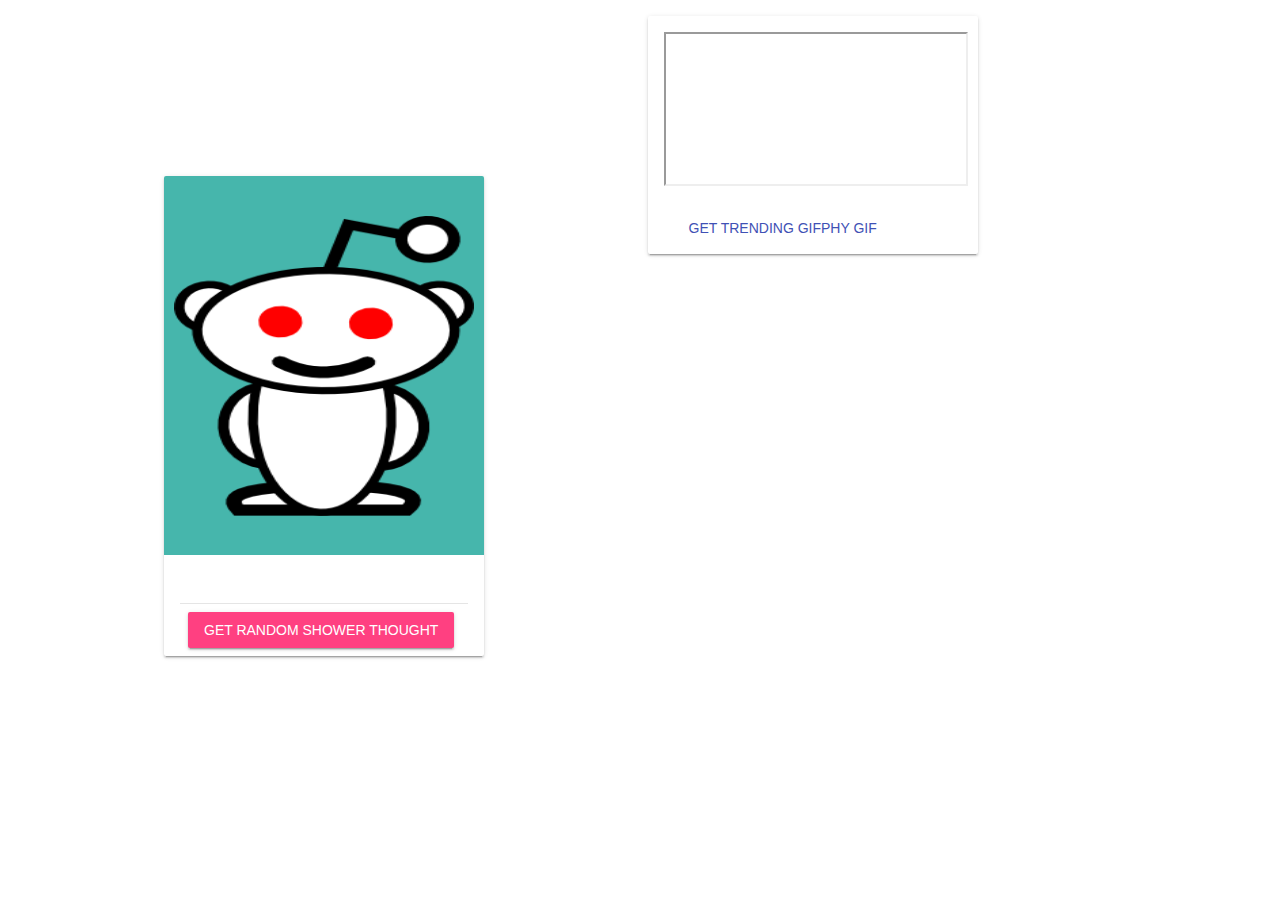
<file: showerThoughts/index.html>
<!DOCTYPE html>
<html lang="en">
<head>
    <meta charset="UTF-8">
    <link rel="stylesheet" href="mdl/material.min.css">
    <link rel="stylesheet" href="style.css">
    <title>Shower Thoughts</title>
</head>
<body>

<div class="mdl-grid">
    <div class="mdl-cell mdl-cell--6-col">

        <div class="demo-card-square mdl-card mdl-shadow--2dp">
            <div class="mdl-card__title mdl-card--expand">
            </div>
            <p id="showerThought" class="mdl-card__supporting-text"></p>
            <div class="mdl-card__actions mdl-card--border center">
                <button id="ajaxButton"
                        class="mdl-button mdl-js-button mdl-button--raised mdl-js-ripple-effect mdl-button--accent">
                    Get Random Shower Thought
                </button>
            </div>
        </div>
    </div>
    <div class="mdl-cell mdl-cell--6-col">
        <div class="demo-card-wide mdl-card mdl-shadow--2dp">
            <div class="mdl-card__supporting-text randomGifphyGif">
                <iframe src="" id="giphyImage" alt="giphy image"></iframe>
            </div>
            <div class="mdl-card__actions">
                <a id="giphyButton" class="mdl-button mdl-button--colored mdl-js-button mdl-js-ripple-effect">
                    Get Trending Gifphy Gif
                </a>
            </div>
        </div>
    </div>
</div>

<script type="text/javascript">

    var httpRequest;

    document.getElementById("ajaxButton").onclick = function () {

        makeRequest('https://www.reddit.com/r/Showerthoughts/hot.json');

    };

    function makeRequest(url) {
        httpRequest = new XMLHttpRequest();

        if (!httpRequest) {
            alert('Giving up :( Cannot create an XMLHTTP instance');
            return false;
        }
        httpRequest.onreadystatechange = alertContents;
        httpRequest.open('GET', url);
        httpRequest.send();
    }

    function alertContents() {
        try {
            if (httpRequest.readyState === XMLHttpRequest.DONE) {
                if (httpRequest.status === 200) {
                    var responseBody = httpRequest.response;
                    var obj = JSON.parse(responseBody);

                    function getRandomInt(min, max) {
                        min = Math.ceil(min);
                        max = Math.floor(max);
                        return Math.floor(Math.random() * (max - min)) + min;
                    };

                    var random = getRandomInt(3, 20);
                    console.log(random);

                    document.getElementById('showerThought').innerHTML = obj.data.children[random].data.title;
                } else {
                    alert('There was a problem with the request.');
                }
            }
        }
        catch (e) {
            alert('Caught Exception: ' + e.description);
        }
    }

    const gifsArr = [];

    document.addEventListener('DOMContentLoaded', function () {

        request = new XMLHttpRequest;
        request.open('GET', 'http://api.giphy.com/v1/gifs/trending?api_key=dc6zaTOxFJmzC');

        request.onload = function () {
            if (request.status >= 200 && request.status < 400) {
                giphyGifs = JSON.parse(request.responseText).data;
                giphyGifs.forEach(function (element) {
                    gifsArr.push(element.embed_url);
                });
                console.log(gifsArr);
                var randInt = function getRandomInt(min, max) {
                    min = Math.ceil(min);
                    max = Math.floor(max);
                    return Math.floor(Math.random() * (max - min)) + min;
                };

                document.getElementById("giphyButton").onclick = function () {
                    document.getElementById("giphyImage").src = gifsArr[randInt(1, 25)];
                };


            } else {
                console.log('reached giphy, but API returned an error');
            }
        };

        request.onerror = function () {
            console.log('connection error');
        };
        request.send();
    });

</script>

<script src="mdl/material.min.js"></script>
<link rel="stylesheet" href="https://fonts.googleapis.com/icon?family=Material+Icons">
</body>
</html>
</file>
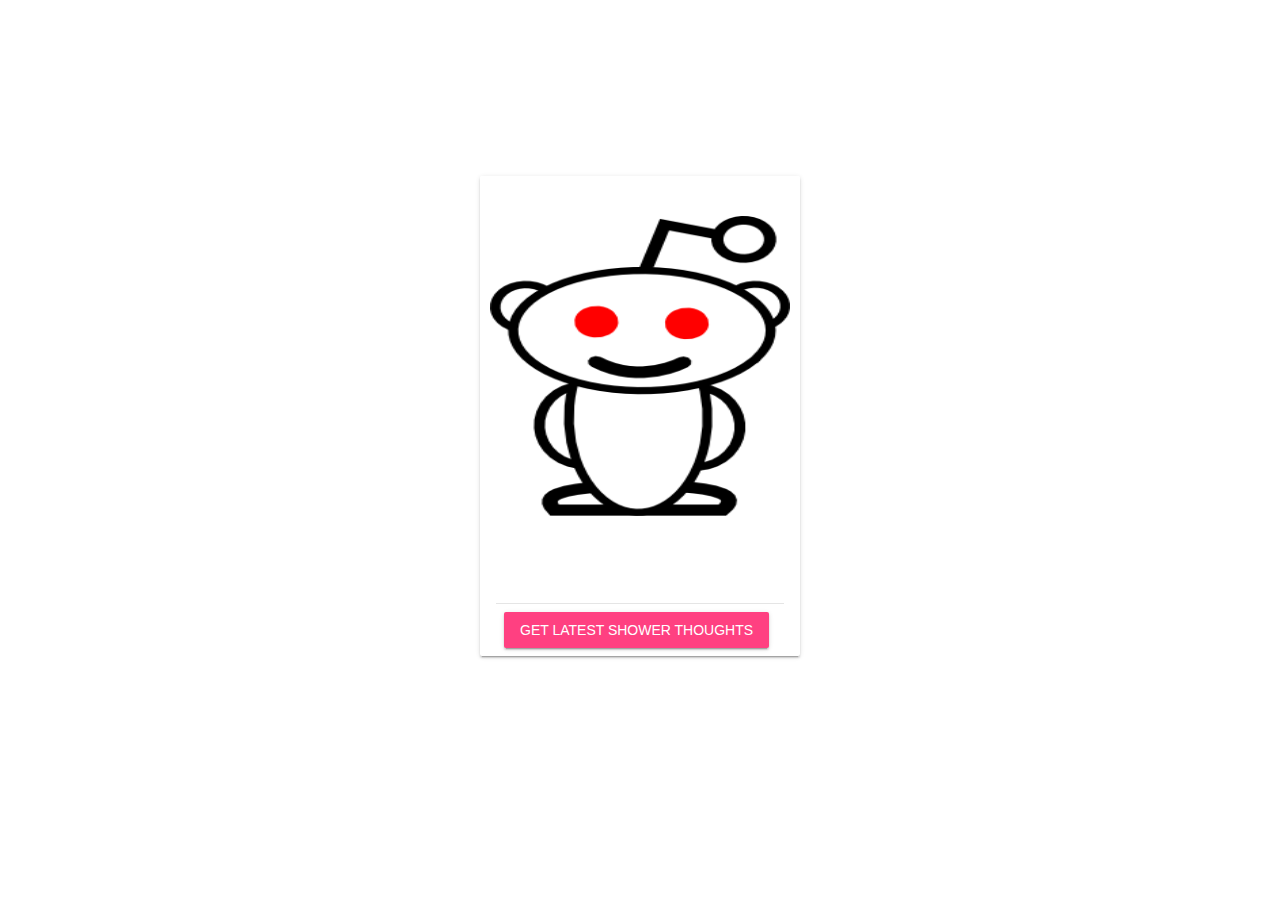
<file: showerThoughts/index1.html>
<!DOCTYPE html>
<html lang="en">
<head>
    <meta charset="UTF-8">
    <link rel="stylesheet" href="mdl/material.min.css">
    <link rel="stylesheet" href="style.css">
    <title>Shower Thoughts</title>
</head>
<body>

<style>
    .demo-card-square.mdl-card {
        width: 320px;
        height: 480px;
        margin: 10em auto;
    }
    .demo-card-square > .mdl-card__title {
        color: #fff;
        background:
                url('reddit_alien.png') center no-repeat #fff;
        background-size: 300px 300px;
        text-align: center;
    }
    .mdl-card__actions {
        width: 90%;
        margin: auto;
    }
</style>


<div class="mdl-grid">
    <div class="mdl-cell mdl-cell--12-col">

        <div class="demo-card-square mdl-card mdl-shadow--2dp">
            <div class="mdl-card__title mdl-card--expand">
            </div>
            <p id="showerThought" class="mdl-card__supporting-text"></p>
            <div class="mdl-card__actions mdl-card--border center">
                <button  id="ajaxButton" class="mdl-button mdl-js-button mdl-button--raised mdl-js-ripple-effect mdl-button--accent">
                    Get Latest Shower Thoughts
                </button>
            </div>
        </div>
    </div>
</div>

<script type="text/javascript">


    (function() {
        var httpRequest;

        document.getElementById("ajaxButton").onclick = function() {

            makeRequest('https://www.reddit.com/r/intrusivethoughts/hot.json');

        };

        function makeRequest(url) {
            httpRequest = new XMLHttpRequest();

            if (!httpRequest) {
                alert('Giving up :( Cannot create an XMLHTTP instance');
                return false;
            }
            httpRequest.onreadystatechange = alertContents;
            httpRequest.open('GET', url);
            httpRequest.send();
        }

        function alertContents() {
            try {
                if (httpRequest.readyState === XMLHttpRequest.DONE) {
                    if (httpRequest.status === 200) {
                        var responseBody = httpRequest.response;
                        var obj = JSON.parse(responseBody);

                        function getRandomInt(min, max) {
                            min = Math.ceil(min);
                            max = Math.floor(max);
                            return Math.floor(Math.random() * (max - min)) + min;
                        };

                        var random = getRandomInt(3, 20);
                        console.log(random);

                        document.getElementById('showerThought').innerHTML = obj.data.children[random].data.title;
                    } else {
                        alert('There was a problem with the request.');
                    }
                }
            }
            catch( e ) {
                alert('Caught Exception: ' + e.description);
            }
        }



    })();
</script>

<script src="mdl/material.min.js"></script>
<link rel="stylesheet" href="https://fonts.googleapis.com/icon?family=Material+Icons">
</body>
</html>
</file>
<file: showerThoughts/style.css>
.demo-card-square.mdl-card {
  width: 320px;
  height: 480px;
  margin: 10em auto;
}
.demo-card-square > .mdl-card__title {
  color: #fff;
  background:
          url('reddit_alien.png') center no-repeat #46B6AC;
  background-size: 300px 300px;
}

.mdl-card__actions {
  width: 90%;
  margin: auto;
}
</file>
<file: showerThoughts/mdl/material.min.css>
/**
 * material-design-lite - Material Design Components in CSS, JS and HTML
 * @version v1.3.0
 * @license Apache-2.0
 * @copyright 2015 Google, Inc.
 * @link https://github.com/google/material-design-lite
 */
@charset "UTF-8";html{color:rgba(0,0,0,.87)}::-moz-selection{background:#b3d4fc;text-shadow:none}::selection{background:#b3d4fc;text-shadow:none}hr{display:block;height:1px;border:0;border-top:1px solid #ccc;margin:1em 0;padding:0}audio,canvas,iframe,img,svg,video{vertical-align:middle}fieldset{border:0;margin:0;padding:0}textarea{resize:vertical}.browserupgrade{margin:.2em 0;background:#ccc;color:#000;padding:.2em 0}.hidden{display:none!important}.visuallyhidden{border:0;clip:rect(0 0 0 0);height:1px;margin:-1px;overflow:hidden;padding:0;position:absolute;width:1px}.visuallyhidden.focusable:active,.visuallyhidden.focusable:focus{clip:auto;height:auto;margin:0;overflow:visible;position:static;width:auto}.invisible{visibility:hidden}.clearfix:before,.clearfix:after{content:" ";display:table}.clearfix:after{clear:both}@media print{*,*:before,*:after,*:first-letter{background:transparent!important;color:#000!important;box-shadow:none!important}a,a:visited{text-decoration:underline}a[href]:after{content:" (" attr(href)")"}abbr[title]:after{content:" (" attr(title)")"}a[href^="#"]:after,a[href^="javascript:"]:after{content:""}pre,blockquote{border:1px solid #999;page-break-inside:avoid}thead{display:table-header-group}tr,img{page-break-inside:avoid}img{max-width:100%!important}p,h2,h3{orphans:3;widows:3}h2,h3{page-break-after:avoid}}a,.mdl-accordion,.mdl-button,.mdl-card,.mdl-checkbox,.mdl-dropdown-menu,.mdl-icon-toggle,.mdl-item,.mdl-radio,.mdl-slider,.mdl-switch,.mdl-tabs__tab{-webkit-tap-highlight-color:transparent;-webkit-tap-highlight-color:rgba(255,255,255,0)}html{width:100%;height:100%;-ms-touch-action:manipulation;touch-action:manipulation}body{width:100%;min-height:100%;margin:0}main{display:block}*[hidden]{display:none!important}html,body{font-family:"Helvetica","Arial",sans-serif;font-size:14px;font-weight:400;line-height:20px}h1,h2,h3,h4,h5,h6,p{padding:0}h1 small,h2 small,h3 small,h4 small,h5 small,h6 small{font-family:"Roboto","Helvetica","Arial",sans-serif;font-weight:400;line-height:1.35;letter-spacing:-.02em;opacity:.54;font-size:.6em}h1{font-size:56px;line-height:1.35;letter-spacing:-.02em;margin:24px 0}h1,h2{font-family:"Roboto","Helvetica","Arial",sans-serif;font-weight:400}h2{font-size:45px;line-height:48px}h2,h3{margin:24px 0}h3{font-size:34px;line-height:40px}h3,h4{font-family:"Roboto","Helvetica","Arial",sans-serif;font-weight:400}h4{font-size:24px;line-height:32px;-moz-osx-font-smoothing:grayscale;margin:24px 0 16px}h5{font-size:20px;font-weight:500;line-height:1;letter-spacing:.02em}h5,h6{font-family:"Roboto","Helvetica","Arial",sans-serif;margin:24px 0 16px}h6{font-size:16px;letter-spacing:.04em}h6,p{font-weight:400;line-height:24px}p{font-size:14px;letter-spacing:0;margin:0 0 16px}a{color:#ff4081;font-weight:500}blockquote{font-family:"Roboto","Helvetica","Arial",sans-serif;position:relative;font-size:24px;font-weight:300;font-style:italic;line-height:1.35;letter-spacing:.08em}blockquote:before{position:absolute;left:-.5em;content:'“'}blockquote:after{content:'”';margin-left:-.05em}mark{background-color:#f4ff81}dt{font-weight:700}address{font-size:12px;line-height:1;font-style:normal}address,ul,ol{font-weight:400;letter-spacing:0}ul,ol{font-size:14px;line-height:24px}.mdl-typography--display-4,.mdl-typography--display-4-color-contrast{font-family:"Roboto","Helvetica","Arial",sans-serif;font-size:112px;font-weight:300;line-height:1;letter-spacing:-.04em}.mdl-typography--display-4-color-contrast{opacity:.54}.mdl-typography--display-3,.mdl-typography--display-3-color-contrast{font-family:"Roboto","Helvetica","Arial",sans-serif;font-size:56px;font-weight:400;line-height:1.35;letter-spacing:-.02em}.mdl-typography--display-3-color-contrast{opacity:.54}.mdl-typography--display-2,.mdl-typography--display-2-color-contrast{font-family:"Roboto","Helvetica","Arial",sans-serif;font-size:45px;font-weight:400;line-height:48px}.mdl-typography--display-2-color-contrast{opacity:.54}.mdl-typography--display-1,.mdl-typography--display-1-color-contrast{font-family:"Roboto","Helvetica","Arial",sans-serif;font-size:34px;font-weight:400;line-height:40px}.mdl-typography--display-1-color-contrast{opacity:.54}.mdl-typography--headline,.mdl-typography--headline-color-contrast{font-family:"Roboto","Helvetica","Arial",sans-serif;font-size:24px;font-weight:400;line-height:32px;-moz-osx-font-smoothing:grayscale}.mdl-typography--headline-color-contrast{opacity:.87}.mdl-typography--title,.mdl-typography--title-color-contrast{font-family:"Roboto","Helvetica","Arial",sans-serif;font-size:20px;font-weight:500;line-height:1;letter-spacing:.02em}.mdl-typography--title-color-contrast{opacity:.87}.mdl-typography--subhead,.mdl-typography--subhead-color-contrast{font-family:"Roboto","Helvetica","Arial",sans-serif;font-size:16px;font-weight:400;line-height:24px;letter-spacing:.04em}.mdl-typography--subhead-color-contrast{opacity:.87}.mdl-typography--body-2,.mdl-typography--body-2-color-contrast{font-size:14px;font-weight:700;line-height:24px;letter-spacing:0}.mdl-typography--body-2-color-contrast{opacity:.87}.mdl-typography--body-1,.mdl-typography--body-1-color-contrast{font-size:14px;font-weight:400;line-height:24px;letter-spacing:0}.mdl-typography--body-1-color-contrast{opacity:.87}.mdl-typography--body-2-force-preferred-font,.mdl-typography--body-2-force-preferred-font-color-contrast{font-family:"Roboto","Helvetica","Arial",sans-serif;font-size:14px;font-weight:500;line-height:24px;letter-spacing:0}.mdl-typography--body-2-force-preferred-font-color-contrast{opacity:.87}.mdl-typography--body-1-force-preferred-font,.mdl-typography--body-1-force-preferred-font-color-contrast{font-family:"Roboto","Helvetica","Arial",sans-serif;font-size:14px;font-weight:400;line-height:24px;letter-spacing:0}.mdl-typography--body-1-force-preferred-font-color-contrast{opacity:.87}.mdl-typography--caption,.mdl-typography--caption-force-preferred-font{font-size:12px;font-weight:400;line-height:1;letter-spacing:0}.mdl-typography--caption-force-preferred-font{font-family:"Roboto","Helvetica","Arial",sans-serif}.mdl-typography--caption-color-contrast,.mdl-typography--caption-force-preferred-font-color-contrast{font-size:12px;font-weight:400;line-height:1;letter-spacing:0;opacity:.54}.mdl-typography--caption-force-preferred-font-color-contrast,.mdl-typography--menu{font-family:"Roboto","Helvetica","Arial",sans-serif}.mdl-typography--menu{font-size:14px;font-weight:500;line-height:1;letter-spacing:0}.mdl-typography--menu-color-contrast{opacity:.87}.mdl-typography--menu-color-contrast,.mdl-typography--button,.mdl-typography--button-color-contrast{font-family:"Roboto","Helvetica","Arial",sans-serif;font-size:14px;font-weight:500;line-height:1;letter-spacing:0}.mdl-typography--button,.mdl-typography--button-color-contrast{text-transform:uppercase}.mdl-typography--button-color-contrast{opacity:.87}.mdl-typography--text-left{text-align:left}.mdl-typography--text-right{text-align:right}.mdl-typography--text-center{text-align:center}.mdl-typography--text-justify{text-align:justify}.mdl-typography--text-nowrap{white-space:nowrap}.mdl-typography--text-lowercase{text-transform:lowercase}.mdl-typography--text-uppercase{text-transform:uppercase}.mdl-typography--text-capitalize{text-transform:capitalize}.mdl-typography--font-thin{font-weight:200!important}.mdl-typography--font-light{font-weight:300!important}.mdl-typography--font-regular{font-weight:400!important}.mdl-typography--font-medium{font-weight:500!important}.mdl-typography--font-bold{font-weight:700!important}.mdl-typography--font-black{font-weight:900!important}.material-icons{font-family:'Material Icons';font-weight:400;font-style:normal;font-size:24px;line-height:1;letter-spacing:normal;text-transform:none;display:inline-block;word-wrap:normal;-moz-font-feature-settings:'liga';font-feature-settings:'liga';-webkit-font-feature-settings:'liga';-webkit-font-smoothing:antialiased}.mdl-color-text--red{color:#f44336 !important}.mdl-color--red{background-color:#f44336 !important}.mdl-color-text--red-50{color:#ffebee !important}.mdl-color--red-50{background-color:#ffebee !important}.mdl-color-text--red-100{color:#ffcdd2 !important}.mdl-color--red-100{background-color:#ffcdd2 !important}.mdl-color-text--red-200{color:#ef9a9a !important}.mdl-color--red-200{background-color:#ef9a9a !important}.mdl-color-text--red-300{color:#e57373 !important}.mdl-color--red-300{background-color:#e57373 !important}.mdl-color-text--red-400{color:#ef5350 !important}.mdl-color--red-400{background-color:#ef5350 !important}.mdl-color-text--red-500{color:#f44336 !important}.mdl-color--red-500{background-color:#f44336 !important}.mdl-color-text--red-600{color:#e53935 !important}.mdl-color--red-600{background-color:#e53935 !important}.mdl-color-text--red-700{color:#d32f2f !important}.mdl-color--red-700{background-color:#d32f2f !important}.mdl-color-text--red-800{color:#c62828 !important}.mdl-color--red-800{background-color:#c62828 !important}.mdl-color-text--red-900{color:#b71c1c !important}.mdl-color--red-900{background-color:#b71c1c !important}.mdl-color-text--red-A100{color:#ff8a80 !important}.mdl-color--red-A100{background-color:#ff8a80 !important}.mdl-color-text--red-A200{color:#ff5252 !important}.mdl-color--red-A200{background-color:#ff5252 !important}.mdl-color-text--red-A400{color:#ff1744 !important}.mdl-color--red-A400{background-color:#ff1744 !important}.mdl-color-text--red-A700{color:#d50000 !important}.mdl-color--red-A700{background-color:#d50000 !important}.mdl-color-text--pink{color:#e91e63 !important}.mdl-color--pink{background-color:#e91e63 !important}.mdl-color-text--pink-50{color:#fce4ec !important}.mdl-color--pink-50{background-color:#fce4ec !important}.mdl-color-text--pink-100{color:#f8bbd0 !important}.mdl-color--pink-100{background-color:#f8bbd0 !important}.mdl-color-text--pink-200{color:#f48fb1 !important}.mdl-color--pink-200{background-color:#f48fb1 !important}.mdl-color-text--pink-300{color:#f06292 !important}.mdl-color--pink-300{background-color:#f06292 !important}.mdl-color-text--pink-400{color:#ec407a !important}.mdl-color--pink-400{background-color:#ec407a !important}.mdl-color-text--pink-500{color:#e91e63 !important}.mdl-color--pink-500{background-color:#e91e63 !important}.mdl-color-text--pink-600{color:#d81b60 !important}.mdl-color--pink-600{background-color:#d81b60 !important}.mdl-color-text--pink-700{color:#c2185b !important}.mdl-color--pink-700{background-color:#c2185b !important}.mdl-color-text--pink-800{color:#ad1457 !important}.mdl-color--pink-800{background-color:#ad1457 !important}.mdl-color-text--pink-900{color:#880e4f !important}.mdl-color--pink-900{background-color:#880e4f !important}.mdl-color-text--pink-A100{color:#ff80ab !important}.mdl-color--pink-A100{background-color:#ff80ab !important}.mdl-color-text--pink-A200{color:#ff4081 !important}.mdl-color--pink-A200{background-color:#ff4081 !important}.mdl-color-text--pink-A400{color:#f50057 !important}.mdl-color--pink-A400{background-color:#f50057 !important}.mdl-color-text--pink-A700{color:#c51162 !important}.mdl-color--pink-A700{background-color:#c51162 !important}.mdl-color-text--purple{color:#9c27b0 !important}.mdl-color--purple{background-color:#9c27b0 !important}.mdl-color-text--purple-50{color:#f3e5f5 !important}.mdl-color--purple-50{background-color:#f3e5f5 !important}.mdl-color-text--purple-100{color:#e1bee7 !important}.mdl-color--purple-100{background-color:#e1bee7 !important}.mdl-color-text--purple-200{color:#ce93d8 !important}.mdl-color--purple-200{background-color:#ce93d8 !important}.mdl-color-text--purple-300{color:#ba68c8 !important}.mdl-color--purple-300{background-color:#ba68c8 !important}.mdl-color-text--purple-400{color:#ab47bc !important}.mdl-color--purple-400{background-color:#ab47bc !important}.mdl-color-text--purple-500{color:#9c27b0 !important}.mdl-color--purple-500{background-color:#9c27b0 !important}.mdl-color-text--purple-600{color:#8e24aa !important}.mdl-color--purple-600{background-color:#8e24aa !important}.mdl-color-text--purple-700{color:#7b1fa2 !important}.mdl-color--purple-700{background-color:#7b1fa2 !important}.mdl-color-text--purple-800{color:#6a1b9a !important}.mdl-color--purple-800{background-color:#6a1b9a !important}.mdl-color-text--purple-900{color:#4a148c !important}.mdl-color--purple-900{background-color:#4a148c !important}.mdl-color-text--purple-A100{color:#ea80fc !important}.mdl-color--purple-A100{background-color:#ea80fc !important}.mdl-color-text--purple-A200{color:#e040fb !important}.mdl-color--purple-A200{background-color:#e040fb !important}.mdl-color-text--purple-A400{color:#d500f9 !important}.mdl-color--purple-A400{background-color:#d500f9 !important}.mdl-color-text--purple-A700{color:#a0f !important}.mdl-color--purple-A700{background-color:#a0f !important}.mdl-color-text--deep-purple{color:#673ab7 !important}.mdl-color--deep-purple{background-color:#673ab7 !important}.mdl-color-text--deep-purple-50{color:#ede7f6 !important}.mdl-color--deep-purple-50{background-color:#ede7f6 !important}.mdl-color-text--deep-purple-100{color:#d1c4e9 !important}.mdl-color--deep-purple-100{background-color:#d1c4e9 !important}.mdl-color-text--deep-purple-200{color:#b39ddb !important}.mdl-color--deep-purple-200{background-color:#b39ddb !important}.mdl-color-text--deep-purple-300{color:#9575cd !important}.mdl-color--deep-purple-300{background-color:#9575cd !important}.mdl-color-text--deep-purple-400{color:#7e57c2 !important}.mdl-color--deep-purple-400{background-color:#7e57c2 !important}.mdl-color-text--deep-purple-500{color:#673ab7 !important}.mdl-color--deep-purple-500{background-color:#673ab7 !important}.mdl-color-text--deep-purple-600{color:#5e35b1 !important}.mdl-color--deep-purple-600{background-color:#5e35b1 !important}.mdl-color-text--deep-purple-700{color:#512da8 !important}.mdl-color--deep-purple-700{background-color:#512da8 !important}.mdl-color-text--deep-purple-800{color:#4527a0 !important}.mdl-color--deep-purple-800{background-color:#4527a0 !important}.mdl-color-text--deep-purple-900{color:#311b92 !important}.mdl-color--deep-purple-900{background-color:#311b92 !important}.mdl-color-text--deep-purple-A100{color:#b388ff !important}.mdl-color--deep-purple-A100{background-color:#b388ff !important}.mdl-color-text--deep-purple-A200{color:#7c4dff !important}.mdl-color--deep-purple-A200{background-color:#7c4dff !important}.mdl-color-text--deep-purple-A400{color:#651fff !important}.mdl-color--deep-purple-A400{background-color:#651fff !important}.mdl-color-text--deep-purple-A700{color:#6200ea !important}.mdl-color--deep-purple-A700{background-color:#6200ea !important}.mdl-color-text--indigo{color:#3f51b5 !important}.mdl-color--indigo{background-color:#3f51b5 !important}.mdl-color-text--indigo-50{color:#e8eaf6 !important}.mdl-color--indigo-50{background-color:#e8eaf6 !important}.mdl-color-text--indigo-100{color:#c5cae9 !important}.mdl-color--indigo-100{background-color:#c5cae9 !important}.mdl-color-text--indigo-200{color:#9fa8da !important}.mdl-color--indigo-200{background-color:#9fa8da !important}.mdl-color-text--indigo-300{color:#7986cb !important}.mdl-color--indigo-300{background-color:#7986cb !important}.mdl-color-text--indigo-400{color:#5c6bc0 !important}.mdl-color--indigo-400{background-color:#5c6bc0 !important}.mdl-color-text--indigo-500{color:#3f51b5 !important}.mdl-color--indigo-500{background-color:#3f51b5 !important}.mdl-color-text--indigo-600{color:#3949ab !important}.mdl-color--indigo-600{background-color:#3949ab !important}.mdl-color-text--indigo-700{color:#303f9f !important}.mdl-color--indigo-700{background-color:#303f9f !important}.mdl-color-text--indigo-800{color:#283593 !important}.mdl-color--indigo-800{background-color:#283593 !important}.mdl-color-text--indigo-900{color:#1a237e !important}.mdl-color--indigo-900{background-color:#1a237e !important}.mdl-color-text--indigo-A100{color:#8c9eff !important}.mdl-color--indigo-A100{background-color:#8c9eff !important}.mdl-color-text--indigo-A200{color:#536dfe !important}.mdl-color--indigo-A200{background-color:#536dfe !important}.mdl-color-text--indigo-A400{color:#3d5afe !important}.mdl-color--indigo-A400{background-color:#3d5afe !important}.mdl-color-text--indigo-A700{color:#304ffe !important}.mdl-color--indigo-A700{background-color:#304ffe !important}.mdl-color-text--blue{color:#2196f3 !important}.mdl-color--blue{background-color:#2196f3 !important}.mdl-color-text--blue-50{color:#e3f2fd !important}.mdl-color--blue-50{background-color:#e3f2fd !important}.mdl-color-text--blue-100{color:#bbdefb !important}.mdl-color--blue-100{background-color:#bbdefb !important}.mdl-color-text--blue-200{color:#90caf9 !important}.mdl-color--blue-200{background-color:#90caf9 !important}.mdl-color-text--blue-300{color:#64b5f6 !important}.mdl-color--blue-300{background-color:#64b5f6 !important}.mdl-color-text--blue-400{color:#42a5f5 !important}.mdl-color--blue-400{background-color:#42a5f5 !important}.mdl-color-text--blue-500{color:#2196f3 !important}.mdl-color--blue-500{background-color:#2196f3 !important}.mdl-color-text--blue-600{color:#1e88e5 !important}.mdl-color--blue-600{background-color:#1e88e5 !important}.mdl-color-text--blue-700{color:#1976d2 !important}.mdl-color--blue-700{background-color:#1976d2 !important}.mdl-color-text--blue-800{color:#1565c0 !important}.mdl-color--blue-800{background-color:#1565c0 !important}.mdl-color-text--blue-900{color:#0d47a1 !important}.mdl-color--blue-900{background-color:#0d47a1 !important}.mdl-color-text--blue-A100{color:#82b1ff !important}.mdl-color--blue-A100{background-color:#82b1ff !important}.mdl-color-text--blue-A200{color:#448aff !important}.mdl-color--blue-A200{background-color:#448aff !important}.mdl-color-text--blue-A400{color:#2979ff !important}.mdl-color--blue-A400{background-color:#2979ff !important}.mdl-color-text--blue-A700{color:#2962ff !important}.mdl-color--blue-A700{background-color:#2962ff !important}.mdl-color-text--light-blue{color:#03a9f4 !important}.mdl-color--light-blue{background-color:#03a9f4 !important}.mdl-color-text--light-blue-50{color:#e1f5fe !important}.mdl-color--light-blue-50{background-color:#e1f5fe !important}.mdl-color-text--light-blue-100{color:#b3e5fc !important}.mdl-color--light-blue-100{background-color:#b3e5fc !important}.mdl-color-text--light-blue-200{color:#81d4fa !important}.mdl-color--light-blue-200{background-color:#81d4fa !important}.mdl-color-text--light-blue-300{color:#4fc3f7 !important}.mdl-color--light-blue-300{background-color:#4fc3f7 !important}.mdl-color-text--light-blue-400{color:#29b6f6 !important}.mdl-color--light-blue-400{background-color:#29b6f6 !important}.mdl-color-text--light-blue-500{color:#03a9f4 !important}.mdl-color--light-blue-500{background-color:#03a9f4 !important}.mdl-color-text--light-blue-600{color:#039be5 !important}.mdl-color--light-blue-600{background-color:#039be5 !important}.mdl-color-text--light-blue-700{color:#0288d1 !important}.mdl-color--light-blue-700{background-color:#0288d1 !important}.mdl-color-text--light-blue-800{color:#0277bd !important}.mdl-color--light-blue-800{background-color:#0277bd !important}.mdl-color-text--light-blue-900{color:#01579b !important}.mdl-color--light-blue-900{background-color:#01579b !important}.mdl-color-text--light-blue-A100{color:#80d8ff !important}.mdl-color--light-blue-A100{background-color:#80d8ff !important}.mdl-color-text--light-blue-A200{color:#40c4ff !important}.mdl-color--light-blue-A200{background-color:#40c4ff !important}.mdl-color-text--light-blue-A400{color:#00b0ff !important}.mdl-color--light-blue-A400{background-color:#00b0ff !important}.mdl-color-text--light-blue-A700{color:#0091ea !important}.mdl-color--light-blue-A700{background-color:#0091ea !important}.mdl-color-text--cyan{color:#00bcd4 !important}.mdl-color--cyan{background-color:#00bcd4 !important}.mdl-color-text--cyan-50{color:#e0f7fa !important}.mdl-color--cyan-50{background-color:#e0f7fa !important}.mdl-color-text--cyan-100{color:#b2ebf2 !important}.mdl-color--cyan-100{background-color:#b2ebf2 !important}.mdl-color-text--cyan-200{color:#80deea !important}.mdl-color--cyan-200{background-color:#80deea !important}.mdl-color-text--cyan-300{color:#4dd0e1 !important}.mdl-color--cyan-300{background-color:#4dd0e1 !important}.mdl-color-text--cyan-400{color:#26c6da !important}.mdl-color--cyan-400{background-color:#26c6da !important}.mdl-color-text--cyan-500{color:#00bcd4 !important}.mdl-color--cyan-500{background-color:#00bcd4 !important}.mdl-color-text--cyan-600{color:#00acc1 !important}.mdl-color--cyan-600{background-color:#00acc1 !important}.mdl-color-text--cyan-700{color:#0097a7 !important}.mdl-color--cyan-700{background-color:#0097a7 !important}.mdl-color-text--cyan-800{color:#00838f !important}.mdl-color--cyan-800{background-color:#00838f !important}.mdl-color-text--cyan-900{color:#006064 !important}.mdl-color--cyan-900{background-color:#006064 !important}.mdl-color-text--cyan-A100{color:#84ffff !important}.mdl-color--cyan-A100{background-color:#84ffff !important}.mdl-color-text--cyan-A200{color:#18ffff !important}.mdl-color--cyan-A200{background-color:#18ffff !important}.mdl-color-text--cyan-A400{color:#00e5ff !important}.mdl-color--cyan-A400{background-color:#00e5ff !important}.mdl-color-text--cyan-A700{color:#00b8d4 !important}.mdl-color--cyan-A700{background-color:#00b8d4 !important}.mdl-color-text--teal{color:#009688 !important}.mdl-color--teal{background-color:#009688 !important}.mdl-color-text--teal-50{color:#e0f2f1 !important}.mdl-color--teal-50{background-color:#e0f2f1 !important}.mdl-color-text--teal-100{color:#b2dfdb !important}.mdl-color--teal-100{background-color:#b2dfdb !important}.mdl-color-text--teal-200{color:#80cbc4 !important}.mdl-color--teal-200{background-color:#80cbc4 !important}.mdl-color-text--teal-300{color:#4db6ac !important}.mdl-color--teal-300{background-color:#4db6ac !important}.mdl-color-text--teal-400{color:#26a69a !important}.mdl-color--teal-400{background-color:#26a69a !important}.mdl-color-text--teal-500{color:#009688 !important}.mdl-color--teal-500{background-color:#009688 !important}.mdl-color-text--teal-600{color:#00897b !important}.mdl-color--teal-600{background-color:#00897b !important}.mdl-color-text--teal-700{color:#00796b !important}.mdl-color--teal-700{background-color:#00796b !important}.mdl-color-text--teal-800{color:#00695c !important}.mdl-color--teal-800{background-color:#00695c !important}.mdl-color-text--teal-900{color:#004d40 !important}.mdl-color--teal-900{background-color:#004d40 !important}.mdl-color-text--teal-A100{color:#a7ffeb !important}.mdl-color--teal-A100{background-color:#a7ffeb !important}.mdl-color-text--teal-A200{color:#64ffda !important}.mdl-color--teal-A200{background-color:#64ffda !important}.mdl-color-text--teal-A400{color:#1de9b6 !important}.mdl-color--teal-A400{background-color:#1de9b6 !important}.mdl-color-text--teal-A700{color:#00bfa5 !important}.mdl-color--teal-A700{background-color:#00bfa5 !important}.mdl-color-text--green{color:#4caf50 !important}.mdl-color--green{background-color:#4caf50 !important}.mdl-color-text--green-50{color:#e8f5e9 !important}.mdl-color--green-50{background-color:#e8f5e9 !important}.mdl-color-text--green-100{color:#c8e6c9 !important}.mdl-color--green-100{background-color:#c8e6c9 !important}.mdl-color-text--green-200{color:#a5d6a7 !important}.mdl-color--green-200{background-color:#a5d6a7 !important}.mdl-color-text--green-300{color:#81c784 !important}.mdl-color--green-300{background-color:#81c784 !important}.mdl-color-text--green-400{color:#66bb6a !important}.mdl-color--green-400{background-color:#66bb6a !important}.mdl-color-text--green-500{color:#4caf50 !important}.mdl-color--green-500{background-color:#4caf50 !important}.mdl-color-text--green-600{color:#43a047 !important}.mdl-color--green-600{background-color:#43a047 !important}.mdl-color-text--green-700{color:#388e3c !important}.mdl-color--green-700{background-color:#388e3c !important}.mdl-color-text--green-800{color:#2e7d32 !important}.mdl-color--green-800{background-color:#2e7d32 !important}.mdl-color-text--green-900{color:#1b5e20 !important}.mdl-color--green-900{background-color:#1b5e20 !important}.mdl-color-text--green-A100{color:#b9f6ca !important}.mdl-color--green-A100{background-color:#b9f6ca !important}.mdl-color-text--green-A200{color:#69f0ae !important}.mdl-color--green-A200{background-color:#69f0ae !important}.mdl-color-text--green-A400{color:#00e676 !important}.mdl-color--green-A400{background-color:#00e676 !important}.mdl-color-text--green-A700{color:#00c853 !important}.mdl-color--green-A700{background-color:#00c853 !important}.mdl-color-text--light-green{color:#8bc34a !important}.mdl-color--light-green{background-color:#8bc34a !important}.mdl-color-text--light-green-50{color:#f1f8e9 !important}.mdl-color--light-green-50{background-color:#f1f8e9 !important}.mdl-color-text--light-green-100{color:#dcedc8 !important}.mdl-color--light-green-100{background-color:#dcedc8 !important}.mdl-color-text--light-green-200{color:#c5e1a5 !important}.mdl-color--light-green-200{background-color:#c5e1a5 !important}.mdl-color-text--light-green-300{color:#aed581 !important}.mdl-color--light-green-300{background-color:#aed581 !important}.mdl-color-text--light-green-400{color:#9ccc65 !important}.mdl-color--light-green-400{background-color:#9ccc65 !important}.mdl-color-text--light-green-500{color:#8bc34a !important}.mdl-color--light-green-500{background-color:#8bc34a !important}.mdl-color-text--light-green-600{color:#7cb342 !important}.mdl-color--light-green-600{background-color:#7cb342 !important}.mdl-color-text--light-green-700{color:#689f38 !important}.mdl-color--light-green-700{background-color:#689f38 !important}.mdl-color-text--light-green-800{color:#558b2f !important}.mdl-color--light-green-800{background-color:#558b2f !important}.mdl-color-text--light-green-900{color:#33691e !important}.mdl-color--light-green-900{background-color:#33691e !important}.mdl-color-text--light-green-A100{color:#ccff90 !important}.mdl-color--light-green-A100{background-color:#ccff90 !important}.mdl-color-text--light-green-A200{color:#b2ff59 !important}.mdl-color--light-green-A200{background-color:#b2ff59 !important}.mdl-color-text--light-green-A400{color:#76ff03 !important}.mdl-color--light-green-A400{background-color:#76ff03 !important}.mdl-color-text--light-green-A700{color:#64dd17 !important}.mdl-color--light-green-A700{background-color:#64dd17 !important}.mdl-color-text--lime{color:#cddc39 !important}.mdl-color--lime{background-color:#cddc39 !important}.mdl-color-text--lime-50{color:#f9fbe7 !important}.mdl-color--lime-50{background-color:#f9fbe7 !important}.mdl-color-text--lime-100{color:#f0f4c3 !important}.mdl-color--lime-100{background-color:#f0f4c3 !important}.mdl-color-text--lime-200{color:#e6ee9c !important}.mdl-color--lime-200{background-color:#e6ee9c !important}.mdl-color-text--lime-300{color:#dce775 !important}.mdl-color--lime-300{background-color:#dce775 !important}.mdl-color-text--lime-400{color:#d4e157 !important}.mdl-color--lime-400{background-color:#d4e157 !important}.mdl-color-text--lime-500{color:#cddc39 !important}.mdl-color--lime-500{background-color:#cddc39 !important}.mdl-color-text--lime-600{color:#c0ca33 !important}.mdl-color--lime-600{background-color:#c0ca33 !important}.mdl-color-text--lime-700{color:#afb42b !important}.mdl-color--lime-700{background-color:#afb42b !important}.mdl-color-text--lime-800{color:#9e9d24 !important}.mdl-color--lime-800{background-color:#9e9d24 !important}.mdl-color-text--lime-900{color:#827717 !important}.mdl-color--lime-900{background-color:#827717 !important}.mdl-color-text--lime-A100{color:#f4ff81 !important}.mdl-color--lime-A100{background-color:#f4ff81 !important}.mdl-color-text--lime-A200{color:#eeff41 !important}.mdl-color--lime-A200{background-color:#eeff41 !important}.mdl-color-text--lime-A400{color:#c6ff00 !important}.mdl-color--lime-A400{background-color:#c6ff00 !important}.mdl-color-text--lime-A700{color:#aeea00 !important}.mdl-color--lime-A700{background-color:#aeea00 !important}.mdl-color-text--yellow{color:#ffeb3b !important}.mdl-color--yellow{background-color:#ffeb3b !important}.mdl-color-text--yellow-50{color:#fffde7 !important}.mdl-color--yellow-50{background-color:#fffde7 !important}.mdl-color-text--yellow-100{color:#fff9c4 !important}.mdl-color--yellow-100{background-color:#fff9c4 !important}.mdl-color-text--yellow-200{color:#fff59d !important}.mdl-color--yellow-200{background-color:#fff59d !important}.mdl-color-text--yellow-300{color:#fff176 !important}.mdl-color--yellow-300{background-color:#fff176 !important}.mdl-color-text--yellow-400{color:#ffee58 !important}.mdl-color--yellow-400{background-color:#ffee58 !important}.mdl-color-text--yellow-500{color:#ffeb3b !important}.mdl-color--yellow-500{background-color:#ffeb3b !important}.mdl-color-text--yellow-600{color:#fdd835 !important}.mdl-color--yellow-600{background-color:#fdd835 !important}.mdl-color-text--yellow-700{color:#fbc02d !important}.mdl-color--yellow-700{background-color:#fbc02d !important}.mdl-color-text--yellow-800{color:#f9a825 !important}.mdl-color--yellow-800{background-color:#f9a825 !important}.mdl-color-text--yellow-900{color:#f57f17 !important}.mdl-color--yellow-900{background-color:#f57f17 !important}.mdl-color-text--yellow-A100{color:#ffff8d !important}.mdl-color--yellow-A100{background-color:#ffff8d !important}.mdl-color-text--yellow-A200{color:#ff0 !important}.mdl-color--yellow-A200{background-color:#ff0 !important}.mdl-color-text--yellow-A400{color:#ffea00 !important}.mdl-color--yellow-A400{background-color:#ffea00 !important}.mdl-color-text--yellow-A700{color:#ffd600 !important}.mdl-color--yellow-A700{background-color:#ffd600 !important}.mdl-color-text--amber{color:#ffc107 !important}.mdl-color--amber{background-color:#ffc107 !important}.mdl-color-text--amber-50{color:#fff8e1 !important}.mdl-color--amber-50{background-color:#fff8e1 !important}.mdl-color-text--amber-100{color:#ffecb3 !important}.mdl-color--amber-100{background-color:#ffecb3 !important}.mdl-color-text--amber-200{color:#ffe082 !important}.mdl-color--amber-200{background-color:#ffe082 !important}.mdl-color-text--amber-300{color:#ffd54f !important}.mdl-color--amber-300{background-color:#ffd54f !important}.mdl-color-text--amber-400{color:#ffca28 !important}.mdl-color--amber-400{background-color:#ffca28 !important}.mdl-color-text--amber-500{color:#ffc107 !important}.mdl-color--amber-500{background-color:#ffc107 !important}.mdl-color-text--amber-600{color:#ffb300 !important}.mdl-color--amber-600{background-color:#ffb300 !important}.mdl-color-text--amber-700{color:#ffa000 !important}.mdl-color--amber-700{background-color:#ffa000 !important}.mdl-color-text--amber-800{color:#ff8f00 !important}.mdl-color--amber-800{background-color:#ff8f00 !important}.mdl-color-text--amber-900{color:#ff6f00 !important}.mdl-color--amber-900{background-color:#ff6f00 !important}.mdl-color-text--amber-A100{color:#ffe57f !important}.mdl-color--amber-A100{background-color:#ffe57f !important}.mdl-color-text--amber-A200{color:#ffd740 !important}.mdl-color--amber-A200{background-color:#ffd740 !important}.mdl-color-text--amber-A400{color:#ffc400 !important}.mdl-color--amber-A400{background-color:#ffc400 !important}.mdl-color-text--amber-A700{color:#ffab00 !important}.mdl-color--amber-A700{background-color:#ffab00 !important}.mdl-color-text--orange{color:#ff9800 !important}.mdl-color--orange{background-color:#ff9800 !important}.mdl-color-text--orange-50{color:#fff3e0 !important}.mdl-color--orange-50{background-color:#fff3e0 !important}.mdl-color-text--orange-100{color:#ffe0b2 !important}.mdl-color--orange-100{background-color:#ffe0b2 !important}.mdl-color-text--orange-200{color:#ffcc80 !important}.mdl-color--orange-200{background-color:#ffcc80 !important}.mdl-color-text--orange-300{color:#ffb74d !important}.mdl-color--orange-300{background-color:#ffb74d !important}.mdl-color-text--orange-400{color:#ffa726 !important}.mdl-color--orange-400{background-color:#ffa726 !important}.mdl-color-text--orange-500{color:#ff9800 !important}.mdl-color--orange-500{background-color:#ff9800 !important}.mdl-color-text--orange-600{color:#fb8c00 !important}.mdl-color--orange-600{background-color:#fb8c00 !important}.mdl-color-text--orange-700{color:#f57c00 !important}.mdl-color--orange-700{background-color:#f57c00 !important}.mdl-color-text--orange-800{color:#ef6c00 !important}.mdl-color--orange-800{background-color:#ef6c00 !important}.mdl-color-text--orange-900{color:#e65100 !important}.mdl-color--orange-900{background-color:#e65100 !important}.mdl-color-text--orange-A100{color:#ffd180 !important}.mdl-color--orange-A100{background-color:#ffd180 !important}.mdl-color-text--orange-A200{color:#ffab40 !important}.mdl-color--orange-A200{background-color:#ffab40 !important}.mdl-color-text--orange-A400{color:#ff9100 !important}.mdl-color--orange-A400{background-color:#ff9100 !important}.mdl-color-text--orange-A700{color:#ff6d00 !important}.mdl-color--orange-A700{background-color:#ff6d00 !important}.mdl-color-text--deep-orange{color:#ff5722 !important}.mdl-color--deep-orange{background-color:#ff5722 !important}.mdl-color-text--deep-orange-50{color:#fbe9e7 !important}.mdl-color--deep-orange-50{background-color:#fbe9e7 !important}.mdl-color-text--deep-orange-100{color:#ffccbc !important}.mdl-color--deep-orange-100{background-color:#ffccbc !important}.mdl-color-text--deep-orange-200{color:#ffab91 !important}.mdl-color--deep-orange-200{background-color:#ffab91 !important}.mdl-color-text--deep-orange-300{color:#ff8a65 !important}.mdl-color--deep-orange-300{background-color:#ff8a65 !important}.mdl-color-text--deep-orange-400{color:#ff7043 !important}.mdl-color--deep-orange-400{background-color:#ff7043 !important}.mdl-color-text--deep-orange-500{color:#ff5722 !important}.mdl-color--deep-orange-500{background-color:#ff5722 !important}.mdl-color-text--deep-orange-600{color:#f4511e !important}.mdl-color--deep-orange-600{background-color:#f4511e !important}.mdl-color-text--deep-orange-700{color:#e64a19 !important}.mdl-color--deep-orange-700{background-color:#e64a19 !important}.mdl-color-text--deep-orange-800{color:#d84315 !important}.mdl-color--deep-orange-800{background-color:#d84315 !important}.mdl-color-text--deep-orange-900{color:#bf360c !important}.mdl-color--deep-orange-900{background-color:#bf360c !important}.mdl-color-text--deep-orange-A100{color:#ff9e80 !important}.mdl-color--deep-orange-A100{background-color:#ff9e80 !important}.mdl-color-text--deep-orange-A200{color:#ff6e40 !important}.mdl-color--deep-orange-A200{background-color:#ff6e40 !important}.mdl-color-text--deep-orange-A400{color:#ff3d00 !important}.mdl-color--deep-orange-A400{background-color:#ff3d00 !important}.mdl-color-text--deep-orange-A700{color:#dd2c00 !important}.mdl-color--deep-orange-A700{background-color:#dd2c00 !important}.mdl-color-text--brown{color:#795548 !important}.mdl-color--brown{background-color:#795548 !important}.mdl-color-text--brown-50{color:#efebe9 !important}.mdl-color--brown-50{background-color:#efebe9 !important}.mdl-color-text--brown-100{color:#d7ccc8 !important}.mdl-color--brown-100{background-color:#d7ccc8 !important}.mdl-color-text--brown-200{color:#bcaaa4 !important}.mdl-color--brown-200{background-color:#bcaaa4 !important}.mdl-color-text--brown-300{color:#a1887f !important}.mdl-color--brown-300{background-color:#a1887f !important}.mdl-color-text--brown-400{color:#8d6e63 !important}.mdl-color--brown-400{background-color:#8d6e63 !important}.mdl-color-text--brown-500{color:#795548 !important}.mdl-color--brown-500{background-color:#795548 !important}.mdl-color-text--brown-600{color:#6d4c41 !important}.mdl-color--brown-600{background-color:#6d4c41 !important}.mdl-color-text--brown-700{color:#5d4037 !important}.mdl-color--brown-700{background-color:#5d4037 !important}.mdl-color-text--brown-800{color:#4e342e !important}.mdl-color--brown-800{background-color:#4e342e !important}.mdl-color-text--brown-900{color:#3e2723 !important}.mdl-color--brown-900{background-color:#3e2723 !important}.mdl-color-text--grey{color:#9e9e9e !important}.mdl-color--grey{background-color:#9e9e9e !important}.mdl-color-text--grey-50{color:#fafafa !important}.mdl-color--grey-50{background-color:#fafafa !important}.mdl-color-text--grey-100{color:#f5f5f5 !important}.mdl-color--grey-100{background-color:#f5f5f5 !important}.mdl-color-text--grey-200{color:#eee !important}.mdl-color--grey-200{background-color:#eee !important}.mdl-color-text--grey-300{color:#e0e0e0 !important}.mdl-color--grey-300{background-color:#e0e0e0 !important}.mdl-color-text--grey-400{color:#bdbdbd !important}.mdl-color--grey-400{background-color:#bdbdbd !important}.mdl-color-text--grey-500{color:#9e9e9e !important}.mdl-color--grey-500{background-color:#9e9e9e !important}.mdl-color-text--grey-600{color:#757575 !important}.mdl-color--grey-600{background-color:#757575 !important}.mdl-color-text--grey-700{color:#616161 !important}.mdl-color--grey-700{background-color:#616161 !important}.mdl-color-text--grey-800{color:#424242 !important}.mdl-color--grey-800{background-color:#424242 !important}.mdl-color-text--grey-900{color:#212121 !important}.mdl-color--grey-900{background-color:#212121 !important}.mdl-color-text--blue-grey{color:#607d8b !important}.mdl-color--blue-grey{background-color:#607d8b !important}.mdl-color-text--blue-grey-50{color:#eceff1 !important}.mdl-color--blue-grey-50{background-color:#eceff1 !important}.mdl-color-text--blue-grey-100{color:#cfd8dc !important}.mdl-color--blue-grey-100{background-color:#cfd8dc !important}.mdl-color-text--blue-grey-200{color:#b0bec5 !important}.mdl-color--blue-grey-200{background-color:#b0bec5 !important}.mdl-color-text--blue-grey-300{color:#90a4ae !important}.mdl-color--blue-grey-300{background-color:#90a4ae !important}.mdl-color-text--blue-grey-400{color:#78909c !important}.mdl-color--blue-grey-400{background-color:#78909c !important}.mdl-color-text--blue-grey-500{color:#607d8b !important}.mdl-color--blue-grey-500{background-color:#607d8b !important}.mdl-color-text--blue-grey-600{color:#546e7a !important}.mdl-color--blue-grey-600{background-color:#546e7a !important}.mdl-color-text--blue-grey-700{color:#455a64 !important}.mdl-color--blue-grey-700{background-color:#455a64 !important}.mdl-color-text--blue-grey-800{color:#37474f !important}.mdl-color--blue-grey-800{background-color:#37474f !important}.mdl-color-text--blue-grey-900{color:#263238 !important}.mdl-color--blue-grey-900{background-color:#263238 !important}.mdl-color--black{background-color:#000 !important}.mdl-color-text--black{color:#000 !important}.mdl-color--white{background-color:#fff !important}.mdl-color-text--white{color:#fff !important}.mdl-color--primary{background-color:#3f51b5 !important}.mdl-color--primary-contrast{background-color:#fff !important}.mdl-color--primary-dark{background-color:#303f9f !important}.mdl-color--accent{background-color:#ff4081 !important}.mdl-color--accent-contrast{background-color:#fff !important}.mdl-color-text--primary{color:#3f51b5 !important}.mdl-color-text--primary-contrast{color:#fff !important}.mdl-color-text--primary-dark{color:#303f9f !important}.mdl-color-text--accent{color:#ff4081 !important}.mdl-color-text--accent-contrast{color:#fff !important}.mdl-ripple{background:#000;border-radius:50%;height:50px;left:0;opacity:0;pointer-events:none;position:absolute;top:0;-webkit-transform:translate(-50%,-50%);transform:translate(-50%,-50%);width:50px;overflow:hidden}.mdl-ripple.is-animating{transition:transform .3s cubic-bezier(0,0,.2,1),width .3s cubic-bezier(0,0,.2,1),height .3s cubic-bezier(0,0,.2,1),opacity .6s cubic-bezier(0,0,.2,1);transition:transform .3s cubic-bezier(0,0,.2,1),width .3s cubic-bezier(0,0,.2,1),height .3s cubic-bezier(0,0,.2,1),opacity .6s cubic-bezier(0,0,.2,1),-webkit-transform .3s cubic-bezier(0,0,.2,1)}.mdl-ripple.is-visible{opacity:.3}.mdl-animation--default,.mdl-animation--fast-out-slow-in{transition-timing-function:cubic-bezier(.4,0,.2,1)}.mdl-animation--linear-out-slow-in{transition-timing-function:cubic-bezier(0,0,.2,1)}.mdl-animation--fast-out-linear-in{transition-timing-function:cubic-bezier(.4,0,1,1)}.mdl-badge{position:relative;white-space:nowrap;margin-right:24px}.mdl-badge:not([data-badge]){margin-right:auto}.mdl-badge[data-badge]:after{content:attr(data-badge);display:-webkit-flex;display:-ms-flexbox;display:flex;-webkit-flex-direction:row;-ms-flex-direction:row;flex-direction:row;-webkit-flex-wrap:wrap;-ms-flex-wrap:wrap;flex-wrap:wrap;-webkit-justify-content:center;-ms-flex-pack:center;justify-content:center;-webkit-align-content:center;-ms-flex-line-pack:center;align-content:center;-webkit-align-items:center;-ms-flex-align:center;align-items:center;position:absolute;top:-11px;right:-24px;font-family:"Roboto","Helvetica","Arial",sans-serif;font-weight:600;font-size:12px;width:22px;height:22px;border-radius:50%;background:#ff4081;color:#fff}.mdl-button .mdl-badge[data-badge]:after{top:-10px;right:-5px}.mdl-badge.mdl-badge--no-background[data-badge]:after{color:#ff4081;background:rgba(255,255,255,.2);box-shadow:0 0 1px gray}.mdl-badge.mdl-badge--overlap{margin-right:10px}.mdl-badge.mdl-badge--overlap:after{right:-10px}.mdl-button{background:0 0;border:none;border-radius:2px;color:#000;position:relative;height:36px;margin:0;min-width:64px;padding:0 16px;display:inline-block;font-family:"Roboto","Helvetica","Arial",sans-serif;font-size:14px;font-weight:500;text-transform:uppercase;letter-spacing:0;overflow:hidden;will-change:box-shadow;transition:box-shadow .2s cubic-bezier(.4,0,1,1),background-color .2s cubic-bezier(.4,0,.2,1),color .2s cubic-bezier(.4,0,.2,1);outline:none;cursor:pointer;text-decoration:none;text-align:center;line-height:36px;vertical-align:middle}.mdl-button::-moz-focus-inner{border:0}.mdl-button:hover{background-color:rgba(158,158,158,.2)}.mdl-button:focus:not(:active){background-color:rgba(0,0,0,.12)}.mdl-button:active{background-color:rgba(158,158,158,.4)}.mdl-button.mdl-button--colored{color:#3f51b5}.mdl-button.mdl-button--colored:focus:not(:active){background-color:rgba(0,0,0,.12)}input.mdl-button[type="submit"]{-webkit-appearance:none}.mdl-button--raised{background:rgba(158,158,158,.2);box-shadow:0 2px 2px 0 rgba(0,0,0,.14),0 3px 1px -2px rgba(0,0,0,.2),0 1px 5px 0 rgba(0,0,0,.12)}.mdl-button--raised:active{box-shadow:0 4px 5px 0 rgba(0,0,0,.14),0 1px 10px 0 rgba(0,0,0,.12),0 2px 4px -1px rgba(0,0,0,.2);background-color:rgba(158,158,158,.4)}.mdl-button--raised:focus:not(:active){box-shadow:0 0 8px rgba(0,0,0,.18),0 8px 16px rgba(0,0,0,.36);background-color:rgba(158,158,158,.4)}.mdl-button--raised.mdl-button--colored{background:#3f51b5;color:#fff}.mdl-button--raised.mdl-button--colored:hover{background-color:#3f51b5}.mdl-button--raised.mdl-button--colored:active{background-color:#3f51b5}.mdl-button--raised.mdl-button--colored:focus:not(:active){background-color:#3f51b5}.mdl-button--raised.mdl-button--colored .mdl-ripple{background:#fff}.mdl-button--fab{border-radius:50%;font-size:24px;height:56px;margin:auto;min-width:56px;width:56px;padding:0;overflow:hidden;background:rgba(158,158,158,.2);box-shadow:0 1px 1.5px 0 rgba(0,0,0,.12),0 1px 1px 0 rgba(0,0,0,.24);position:relative;line-height:normal}.mdl-button--fab .material-icons{position:absolute;top:50%;left:50%;-webkit-transform:translate(-12px,-12px);transform:translate(-12px,-12px);line-height:24px;width:24px}.mdl-button--fab.mdl-button--mini-fab{height:40px;min-width:40px;width:40px}.mdl-button--fab .mdl-button__ripple-container{border-radius:50%;-webkit-mask-image:-webkit-radial-gradient(circle,#fff,#000)}.mdl-button--fab:active{box-shadow:0 4px 5px 0 rgba(0,0,0,.14),0 1px 10px 0 rgba(0,0,0,.12),0 2px 4px -1px rgba(0,0,0,.2);background-color:rgba(158,158,158,.4)}.mdl-button--fab:focus:not(:active){box-shadow:0 0 8px rgba(0,0,0,.18),0 8px 16px rgba(0,0,0,.36);background-color:rgba(158,158,158,.4)}.mdl-button--fab.mdl-button--colored{background:#ff4081;color:#fff}.mdl-button--fab.mdl-button--colored:hover{background-color:#ff4081}.mdl-button--fab.mdl-button--colored:focus:not(:active){background-color:#ff4081}.mdl-button--fab.mdl-button--colored:active{background-color:#ff4081}.mdl-button--fab.mdl-button--colored .mdl-ripple{background:#fff}.mdl-button--icon{border-radius:50%;font-size:24px;height:32px;margin-left:0;margin-right:0;min-width:32px;width:32px;padding:0;overflow:hidden;color:inherit;line-height:normal}.mdl-button--icon .material-icons{position:absolute;top:50%;left:50%;-webkit-transform:translate(-12px,-12px);transform:translate(-12px,-12px);line-height:24px;width:24px}.mdl-button--icon.mdl-button--mini-icon{height:24px;min-width:24px;width:24px}.mdl-button--icon.mdl-button--mini-icon .material-icons{top:0;left:0}.mdl-button--icon .mdl-button__ripple-container{border-radius:50%;-webkit-mask-image:-webkit-radial-gradient(circle,#fff,#000)}.mdl-button__ripple-container{display:block;height:100%;left:0;position:absolute;top:0;width:100%;z-index:0;overflow:hidden}.mdl-button[disabled] .mdl-button__ripple-container .mdl-ripple,.mdl-button.mdl-button--disabled .mdl-button__ripple-container .mdl-ripple{background-color:transparent}.mdl-button--primary.mdl-button--primary{color:#3f51b5}.mdl-button--primary.mdl-button--primary .mdl-ripple{background:#fff}.mdl-button--primary.mdl-button--primary.mdl-button--raised,.mdl-button--primary.mdl-button--primary.mdl-button--fab{color:#fff;background-color:#3f51b5}.mdl-button--accent.mdl-button--accent{color:#ff4081}.mdl-button--accent.mdl-button--accent .mdl-ripple{background:#fff}.mdl-button--accent.mdl-button--accent.mdl-button--raised,.mdl-button--accent.mdl-button--accent.mdl-button--fab{color:#fff;background-color:#ff4081}.mdl-button[disabled][disabled],.mdl-button.mdl-button--disabled.mdl-button--disabled{color:rgba(0,0,0,.26);cursor:default;background-color:transparent}.mdl-button--fab[disabled][disabled],.mdl-button--fab.mdl-button--disabled.mdl-button--disabled{background-color:rgba(0,0,0,.12);color:rgba(0,0,0,.26)}.mdl-button--raised[disabled][disabled],.mdl-button--raised.mdl-button--disabled.mdl-button--disabled{background-color:rgba(0,0,0,.12);color:rgba(0,0,0,.26);box-shadow:none}.mdl-button--colored[disabled][disabled],.mdl-button--colored.mdl-button--disabled.mdl-button--disabled{color:rgba(0,0,0,.26)}.mdl-button .material-icons{vertical-align:middle}.mdl-card{display:-webkit-flex;display:-ms-flexbox;display:flex;-webkit-flex-direction:column;-ms-flex-direction:column;flex-direction:column;font-size:16px;font-weight:400;min-height:200px;overflow:hidden;width:330px;z-index:1;position:relative;background:#fff;border-radius:2px;box-sizing:border-box}.mdl-card__media{background-color:#ff4081;background-repeat:repeat;background-position:50% 50%;background-size:cover;background-origin:padding-box;background-attachment:scroll;box-sizing:border-box}.mdl-card__title{-webkit-align-items:center;-ms-flex-align:center;align-items:center;color:#000;display:block;display:-webkit-flex;display:-ms-flexbox;display:flex;-webkit-justify-content:stretch;-ms-flex-pack:stretch;justify-content:stretch;line-height:normal;padding:16px;-webkit-perspective-origin:165px 56px;perspective-origin:165px 56px;-webkit-transform-origin:165px 56px;transform-origin:165px 56px;box-sizing:border-box}.mdl-card__title.mdl-card--border{border-bottom:1px solid rgba(0,0,0,.1)}.mdl-card__title-text{-webkit-align-self:flex-end;-ms-flex-item-align:end;align-self:flex-end;color:inherit;display:block;display:-webkit-flex;display:-ms-flexbox;display:flex;font-size:24px;font-weight:300;line-height:normal;overflow:hidden;-webkit-transform-origin:149px 48px;transform-origin:149px 48px;margin:0}.mdl-card__subtitle-text{font-size:14px;color:rgba(0,0,0,.54);margin:0}.mdl-card__supporting-text{color:rgba(0,0,0,.54);font-size:1rem;line-height:18px;overflow:hidden;padding:16px;width:90%}.mdl-card__supporting-text.mdl-card--border{border-bottom:1px solid rgba(0,0,0,.1)}.mdl-card__actions{font-size:16px;line-height:normal;width:100%;background-color:transparent;padding:8px;box-sizing:border-box}.mdl-card__actions.mdl-card--border{border-top:1px solid rgba(0,0,0,.1)}.mdl-card--expand{-webkit-flex-grow:1;-ms-flex-positive:1;flex-grow:1}.mdl-card__menu{position:absolute;right:16px;top:16px}.mdl-checkbox{position:relative;z-index:1;vertical-align:middle;display:inline-block;box-sizing:border-box;width:100%;height:24px;margin:0;padding:0}.mdl-checkbox.is-upgraded{padding-left:24px}.mdl-checkbox__input{line-height:24px}.mdl-checkbox.is-upgraded .mdl-checkbox__input{position:absolute;width:0;height:0;margin:0;padding:0;opacity:0;-ms-appearance:none;-moz-appearance:none;-webkit-appearance:none;appearance:none;border:none}.mdl-checkbox__box-outline{position:absolute;top:3px;left:0;display:inline-block;box-sizing:border-box;width:16px;height:16px;margin:0;cursor:pointer;overflow:hidden;border:2px solid rgba(0,0,0,.54);border-radius:2px;z-index:2}.mdl-checkbox.is-checked .mdl-checkbox__box-outline{border:2px solid #3f51b5}fieldset[disabled] .mdl-checkbox .mdl-checkbox__box-outline,.mdl-checkbox.is-disabled .mdl-checkbox__box-outline{border:2px solid rgba(0,0,0,.26);cursor:auto}.mdl-checkbox__focus-helper{position:absolute;top:3px;left:0;display:inline-block;box-sizing:border-box;width:16px;height:16px;border-radius:50%;background-color:transparent}.mdl-checkbox.is-focused .mdl-checkbox__focus-helper{box-shadow:0 0 0 8px rgba(0,0,0,.1);background-color:rgba(0,0,0,.1)}.mdl-checkbox.is-focused.is-checked .mdl-checkbox__focus-helper{box-shadow:0 0 0 8px rgba(63,81,181,.26);background-color:rgba(63,81,181,.26)}.mdl-checkbox__tick-outline{position:absolute;top:0;left:0;height:100%;width:100%;-webkit-mask:url("[data-uri]");mask:url("[data-uri]");background:0 0;transition-duration:.28s;transition-timing-function:cubic-bezier(.4,0,.2,1);transition-property:background}.mdl-checkbox.is-checked .mdl-checkbox__tick-outline{background:#3f51b5 url("[data-uri]")}fieldset[disabled] .mdl-checkbox.is-checked .mdl-checkbox__tick-outline,.mdl-checkbox.is-checked.is-disabled .mdl-checkbox__tick-outline{background:rgba(0,0,0,.26)url("[data-uri]")}.mdl-checkbox__label{position:relative;cursor:pointer;font-size:16px;line-height:24px;margin:0}fieldset[disabled] .mdl-checkbox .mdl-checkbox__label,.mdl-checkbox.is-disabled .mdl-checkbox__label{color:rgba(0,0,0,.26);cursor:auto}.mdl-checkbox__ripple-container{position:absolute;z-index:2;top:-6px;left:-10px;box-sizing:border-box;width:36px;height:36px;border-radius:50%;cursor:pointer;overflow:hidden;-webkit-mask-image:-webkit-radial-gradient(circle,#fff,#000)}.mdl-checkbox__ripple-container .mdl-ripple{background:#3f51b5}fieldset[disabled] .mdl-checkbox .mdl-checkbox__ripple-container,.mdl-checkbox.is-disabled .mdl-checkbox__ripple-container{cursor:auto}fieldset[disabled] .mdl-checkbox .mdl-checkbox__ripple-container .mdl-ripple,.mdl-checkbox.is-disabled .mdl-checkbox__ripple-container .mdl-ripple{background:0 0}.mdl-chip{height:32px;font-family:"Roboto","Helvetica","Arial",sans-serif;line-height:32px;padding:0 12px;border:0;border-radius:16px;background-color:#dedede;display:inline-block;color:rgba(0,0,0,.87);margin:2px 0;font-size:0;white-space:nowrap}.mdl-chip__text{font-size:13px;vertical-align:middle;display:inline-block}.mdl-chip__action{height:24px;width:24px;background:0 0;opacity:.54;cursor:pointer;padding:0;margin:0 0 0 4px;font-size:13px;text-decoration:none;color:rgba(0,0,0,.87);border:none;outline:none}.mdl-chip__action,.mdl-chip__contact{display:inline-block;vertical-align:middle;overflow:hidden;text-align:center}.mdl-chip__contact{height:32px;width:32px;border-radius:16px;margin-right:8px;font-size:18px;line-height:32px}.mdl-chip:focus{outline:0;box-shadow:0 2px 2px 0 rgba(0,0,0,.14),0 3px 1px -2px rgba(0,0,0,.2),0 1px 5px 0 rgba(0,0,0,.12)}.mdl-chip:active{background-color:#d6d6d6}.mdl-chip--deletable{padding-right:4px}.mdl-chip--contact{padding-left:0}.mdl-data-table{position:relative;border:1px solid rgba(0,0,0,.12);border-collapse:collapse;white-space:nowrap;font-size:13px;background-color:#fff}.mdl-data-table thead{padding-bottom:3px}.mdl-data-table thead .mdl-data-table__select{margin-top:0}.mdl-data-table tbody tr{position:relative;height:48px;transition-duration:.28s;transition-timing-function:cubic-bezier(.4,0,.2,1);transition-property:background-color}.mdl-data-table tbody tr.is-selected{background-color:#e0e0e0}.mdl-data-table tbody tr:hover{background-color:#eee}.mdl-data-table td{text-align:right}.mdl-data-table th{padding:0 18px 12px 18px;text-align:right}.mdl-data-table td:first-of-type,.mdl-data-table th:first-of-type{padding-left:24px}.mdl-data-table td:last-of-type,.mdl-data-table th:last-of-type{padding-right:24px}.mdl-data-table td{position:relative;height:48px;border-top:1px solid rgba(0,0,0,.12);border-bottom:1px solid rgba(0,0,0,.12);padding:12px 18px;box-sizing:border-box}.mdl-data-table td,.mdl-data-table td .mdl-data-table__select{vertical-align:middle}.mdl-data-table th{position:relative;vertical-align:bottom;text-overflow:ellipsis;font-weight:700;line-height:24px;letter-spacing:0;height:48px;font-size:12px;color:rgba(0,0,0,.54);padding-bottom:8px;box-sizing:border-box}.mdl-data-table th.mdl-data-table__header--sorted-ascending,.mdl-data-table th.mdl-data-table__header--sorted-descending{color:rgba(0,0,0,.87)}.mdl-data-table th.mdl-data-table__header--sorted-ascending:before,.mdl-data-table th.mdl-data-table__header--sorted-descending:before{font-family:'Material Icons';font-weight:400;font-style:normal;line-height:1;letter-spacing:normal;text-transform:none;display:inline-block;word-wrap:normal;-moz-font-feature-settings:'liga';font-feature-settings:'liga';-webkit-font-feature-settings:'liga';-webkit-font-smoothing:antialiased;font-size:16px;content:"\e5d8";margin-right:5px;vertical-align:sub}.mdl-data-table th.mdl-data-table__header--sorted-ascending:hover,.mdl-data-table th.mdl-data-table__header--sorted-descending:hover{cursor:pointer}.mdl-data-table th.mdl-data-table__header--sorted-ascending:hover:before,.mdl-data-table th.mdl-data-table__header--sorted-descending:hover:before{color:rgba(0,0,0,.26)}.mdl-data-table th.mdl-data-table__header--sorted-descending:before{content:"\e5db"}.mdl-data-table__select{width:16px}.mdl-data-table__cell--non-numeric.mdl-data-table__cell--non-numeric{text-align:left}.mdl-dialog{border:none;box-shadow:0 9px 46px 8px rgba(0,0,0,.14),0 11px 15px -7px rgba(0,0,0,.12),0 24px 38px 3px rgba(0,0,0,.2);width:280px}.mdl-dialog__title{padding:24px 24px 0;margin:0;font-size:2.5rem}.mdl-dialog__actions{padding:8px 8px 8px 24px;display:-webkit-flex;display:-ms-flexbox;display:flex;-webkit-flex-direction:row-reverse;-ms-flex-direction:row-reverse;flex-direction:row-reverse;-webkit-flex-wrap:wrap;-ms-flex-wrap:wrap;flex-wrap:wrap}.mdl-dialog__actions>*{margin-right:8px;height:36px}.mdl-dialog__actions>*:first-child{margin-right:0}.mdl-dialog__actions--full-width{padding:0 0 8px}.mdl-dialog__actions--full-width>*{height:48px;-webkit-flex:0 0 100%;-ms-flex:0 0 100%;flex:0 0 100%;padding-right:16px;margin-right:0;text-align:right}.mdl-dialog__content{padding:20px 24px 24px;color:rgba(0,0,0,.54)}.mdl-mega-footer{padding:16px 40px;color:#9e9e9e;background-color:#424242}.mdl-mega-footer--top-section:after,.mdl-mega-footer--middle-section:after,.mdl-mega-footer--bottom-section:after,.mdl-mega-footer__top-section:after,.mdl-mega-footer__middle-section:after,.mdl-mega-footer__bottom-section:after{content:'';display:block;clear:both}.mdl-mega-footer--left-section,.mdl-mega-footer__left-section,.mdl-mega-footer--right-section,.mdl-mega-footer__right-section{margin-bottom:16px}.mdl-mega-footer--right-section a,.mdl-mega-footer__right-section a{display:block;margin-bottom:16px;color:inherit;text-decoration:none}@media screen and (min-width:760px){.mdl-mega-footer--left-section,.mdl-mega-footer__left-section{float:left}.mdl-mega-footer--right-section,.mdl-mega-footer__right-section{float:right}.mdl-mega-footer--right-section a,.mdl-mega-footer__right-section a{display:inline-block;margin-left:16px;line-height:36px;vertical-align:middle}}.mdl-mega-footer--social-btn,.mdl-mega-footer__social-btn{width:36px;height:36px;padding:0;margin:0;background-color:#9e9e9e;border:none}.mdl-mega-footer--drop-down-section,.mdl-mega-footer__drop-down-section{display:block;position:relative}@media screen and (min-width:760px){.mdl-mega-footer--drop-down-section,.mdl-mega-footer__drop-down-section{width:33%}.mdl-mega-footer--drop-down-section:nth-child(1),.mdl-mega-footer--drop-down-section:nth-child(2),.mdl-mega-footer__drop-down-section:nth-child(1),.mdl-mega-footer__drop-down-section:nth-child(2){float:left}.mdl-mega-footer--drop-down-section:nth-child(3),.mdl-mega-footer__drop-down-section:nth-child(3){float:right}.mdl-mega-footer--drop-down-section:nth-child(3):after,.mdl-mega-footer__drop-down-section:nth-child(3):after{clear:right}.mdl-mega-footer--drop-down-section:nth-child(4),.mdl-mega-footer__drop-down-section:nth-child(4){clear:right;float:right}.mdl-mega-footer--middle-section:after,.mdl-mega-footer__middle-section:after{content:'';display:block;clear:both}.mdl-mega-footer--bottom-section,.mdl-mega-footer__bottom-section{padding-top:0}}@media screen and (min-width:1024px){.mdl-mega-footer--drop-down-section,.mdl-mega-footer--drop-down-section:nth-child(3),.mdl-mega-footer--drop-down-section:nth-child(4),.mdl-mega-footer__drop-down-section,.mdl-mega-footer__drop-down-section:nth-child(3),.mdl-mega-footer__drop-down-section:nth-child(4){width:24%;float:left}}.mdl-mega-footer--heading-checkbox,.mdl-mega-footer__heading-checkbox{position:absolute;width:100%;height:55.8px;padding:32px;margin:-16px 0 0;cursor:pointer;z-index:1;opacity:0}.mdl-mega-footer--heading-checkbox+.mdl-mega-footer--heading:after,.mdl-mega-footer--heading-checkbox+.mdl-mega-footer__heading:after,.mdl-mega-footer__heading-checkbox+.mdl-mega-footer--heading:after,.mdl-mega-footer__heading-checkbox+.mdl-mega-footer__heading:after{font-family:'Material Icons';content:'\E5CE'}.mdl-mega-footer--heading-checkbox:checked~.mdl-mega-footer--link-list,.mdl-mega-footer--heading-checkbox:checked~.mdl-mega-footer__link-list,.mdl-mega-footer--heading-checkbox:checked+.mdl-mega-footer--heading+.mdl-mega-footer--link-list,.mdl-mega-footer--heading-checkbox:checked+.mdl-mega-footer__heading+.mdl-mega-footer__link-list,.mdl-mega-footer__heading-checkbox:checked~.mdl-mega-footer--link-list,.mdl-mega-footer__heading-checkbox:checked~.mdl-mega-footer__link-list,.mdl-mega-footer__heading-checkbox:checked+.mdl-mega-footer--heading+.mdl-mega-footer--link-list,.mdl-mega-footer__heading-checkbox:checked+.mdl-mega-footer__heading+.mdl-mega-footer__link-list{display:none}.mdl-mega-footer--heading-checkbox:checked+.mdl-mega-footer--heading:after,.mdl-mega-footer--heading-checkbox:checked+.mdl-mega-footer__heading:after,.mdl-mega-footer__heading-checkbox:checked+.mdl-mega-footer--heading:after,.mdl-mega-footer__heading-checkbox:checked+.mdl-mega-footer__heading:after{font-family:'Material Icons';content:'\E5CF'}.mdl-mega-footer--heading,.mdl-mega-footer__heading{position:relative;width:100%;padding-right:39.8px;margin-bottom:16px;box-sizing:border-box;font-size:14px;line-height:23.8px;font-weight:500;white-space:nowrap;text-overflow:ellipsis;overflow:hidden;color:#e0e0e0}.mdl-mega-footer--heading:after,.mdl-mega-footer__heading:after{content:'';position:absolute;top:0;right:0;display:block;width:23.8px;height:23.8px;background-size:cover}.mdl-mega-footer--link-list,.mdl-mega-footer__link-list{list-style:none;padding:0;margin:0 0 32px}.mdl-mega-footer--link-list:after,.mdl-mega-footer__link-list:after{clear:both;display:block;content:''}.mdl-mega-footer--link-list li,.mdl-mega-footer__link-list li{font-size:14px;font-weight:400;letter-spacing:0;line-height:20px}.mdl-mega-footer--link-list a,.mdl-mega-footer__link-list a{color:inherit;text-decoration:none;white-space:nowrap}@media screen and (min-width:760px){.mdl-mega-footer--heading-checkbox,.mdl-mega-footer__heading-checkbox{display:none}.mdl-mega-footer--heading-checkbox+.mdl-mega-footer--heading:after,.mdl-mega-footer--heading-checkbox+.mdl-mega-footer__heading:after,.mdl-mega-footer__heading-checkbox+.mdl-mega-footer--heading:after,.mdl-mega-footer__heading-checkbox+.mdl-mega-footer__heading:after{content:''}.mdl-mega-footer--heading-checkbox:checked~.mdl-mega-footer--link-list,.mdl-mega-footer--heading-checkbox:checked~.mdl-mega-footer__link-list,.mdl-mega-footer--heading-checkbox:checked+.mdl-mega-footer__heading+.mdl-mega-footer__link-list,.mdl-mega-footer--heading-checkbox:checked+.mdl-mega-footer--heading+.mdl-mega-footer--link-list,.mdl-mega-footer__heading-checkbox:checked~.mdl-mega-footer--link-list,.mdl-mega-footer__heading-checkbox:checked~.mdl-mega-footer__link-list,.mdl-mega-footer__heading-checkbox:checked+.mdl-mega-footer__heading+.mdl-mega-footer__link-list,.mdl-mega-footer__heading-checkbox:checked+.mdl-mega-footer--heading+.mdl-mega-footer--link-list{display:block}.mdl-mega-footer--heading-checkbox:checked+.mdl-mega-footer--heading:after,.mdl-mega-footer--heading-checkbox:checked+.mdl-mega-footer__heading:after,.mdl-mega-footer__heading-checkbox:checked+.mdl-mega-footer--heading:after,.mdl-mega-footer__heading-checkbox:checked+.mdl-mega-footer__heading:after{content:''}}.mdl-mega-footer--bottom-section,.mdl-mega-footer__bottom-section{padding-top:16px;margin-bottom:16px}.mdl-logo{margin-bottom:16px;color:#fff}.mdl-mega-footer--bottom-section .mdl-mega-footer--link-list li,.mdl-mega-footer__bottom-section .mdl-mega-footer__link-list li{float:left;margin-bottom:0;margin-right:16px}@media screen and (min-width:760px){.mdl-logo{float:left;margin-bottom:0;margin-right:16px}}.mdl-mini-footer{display:-webkit-flex;display:-ms-flexbox;display:flex;-webkit-flex-flow:row wrap;-ms-flex-flow:row wrap;flex-flow:row wrap;-webkit-justify-content:space-between;-ms-flex-pack:justify;justify-content:space-between;padding:32px 16px;color:#9e9e9e;background-color:#424242}.mdl-mini-footer:after{content:'';display:block}.mdl-mini-footer .mdl-logo{line-height:36px}.mdl-mini-footer--link-list,.mdl-mini-footer__link-list{display:-webkit-flex;display:-ms-flexbox;display:flex;-webkit-flex-flow:row nowrap;-ms-flex-flow:row nowrap;flex-flow:row nowrap;list-style:none;margin:0;padding:0}.mdl-mini-footer--link-list li,.mdl-mini-footer__link-list li{margin-bottom:0;margin-right:16px}@media screen and (min-width:760px){.mdl-mini-footer--link-list li,.mdl-mini-footer__link-list li{line-height:36px}}.mdl-mini-footer--link-list a,.mdl-mini-footer__link-list a{color:inherit;text-decoration:none;white-space:nowrap}.mdl-mini-footer--left-section,.mdl-mini-footer__left-section{display:inline-block;-webkit-order:0;-ms-flex-order:0;order:0}.mdl-mini-footer--right-section,.mdl-mini-footer__right-section{display:inline-block;-webkit-order:1;-ms-flex-order:1;order:1}.mdl-mini-footer--social-btn,.mdl-mini-footer__social-btn{width:36px;height:36px;padding:0;margin:0;background-color:#9e9e9e;border:none}.mdl-icon-toggle{position:relative;z-index:1;vertical-align:middle;display:inline-block;height:32px;margin:0;padding:0}.mdl-icon-toggle__input{line-height:32px}.mdl-icon-toggle.is-upgraded .mdl-icon-toggle__input{position:absolute;width:0;height:0;margin:0;padding:0;opacity:0;-ms-appearance:none;-moz-appearance:none;-webkit-appearance:none;appearance:none;border:none}.mdl-icon-toggle__label{display:inline-block;position:relative;cursor:pointer;height:32px;width:32px;min-width:32px;color:#616161;border-radius:50%;padding:0;margin-left:0;margin-right:0;text-align:center;background-color:transparent;will-change:background-color;transition:background-color .2s cubic-bezier(.4,0,.2,1),color .2s cubic-bezier(.4,0,.2,1)}.mdl-icon-toggle__label.material-icons{line-height:32px;font-size:24px}.mdl-icon-toggle.is-checked .mdl-icon-toggle__label{color:#3f51b5}.mdl-icon-toggle.is-disabled .mdl-icon-toggle__label{color:rgba(0,0,0,.26);cursor:auto;transition:none}.mdl-icon-toggle.is-focused .mdl-icon-toggle__label{background-color:rgba(0,0,0,.12)}.mdl-icon-toggle.is-focused.is-checked .mdl-icon-toggle__label{background-color:rgba(63,81,181,.26)}.mdl-icon-toggle__ripple-container{position:absolute;z-index:2;top:-2px;left:-2px;box-sizing:border-box;width:36px;height:36px;border-radius:50%;cursor:pointer;overflow:hidden;-webkit-mask-image:-webkit-radial-gradient(circle,#fff,#000)}.mdl-icon-toggle__ripple-container .mdl-ripple{background:#616161}.mdl-icon-toggle.is-disabled .mdl-icon-toggle__ripple-container{cursor:auto}.mdl-icon-toggle.is-disabled .mdl-icon-toggle__ripple-container .mdl-ripple{background:0 0}.mdl-list{display:block;padding:8px 0;list-style:none}.mdl-list__item{font-family:"Roboto","Helvetica","Arial",sans-serif;font-size:16px;font-weight:400;letter-spacing:.04em;line-height:1;min-height:48px;-webkit-flex-direction:row;-ms-flex-direction:row;flex-direction:row;-webkit-flex-wrap:nowrap;-ms-flex-wrap:nowrap;flex-wrap:nowrap;padding:16px;cursor:default;color:rgba(0,0,0,.87);overflow:hidden}.mdl-list__item,.mdl-list__item .mdl-list__item-primary-content{box-sizing:border-box;display:-webkit-flex;display:-ms-flexbox;display:flex;-webkit-align-items:center;-ms-flex-align:center;align-items:center}.mdl-list__item .mdl-list__item-primary-content{-webkit-order:0;-ms-flex-order:0;order:0;-webkit-flex-grow:2;-ms-flex-positive:2;flex-grow:2;text-decoration:none}.mdl-list__item .mdl-list__item-primary-content .mdl-list__item-icon{margin-right:32px}.mdl-list__item .mdl-list__item-primary-content .mdl-list__item-avatar{margin-right:16px}.mdl-list__item .mdl-list__item-secondary-content{display:-webkit-flex;display:-ms-flexbox;display:flex;-webkit-flex-flow:column;-ms-flex-flow:column;flex-flow:column;-webkit-align-items:flex-end;-ms-flex-align:end;align-items:flex-end;margin-left:16px}.mdl-list__item .mdl-list__item-secondary-content .mdl-list__item-secondary-action label{display:inline}.mdl-list__item .mdl-list__item-secondary-content .mdl-list__item-secondary-info{font-size:12px;font-weight:400;line-height:1;letter-spacing:0;color:rgba(0,0,0,.54)}.mdl-list__item .mdl-list__item-secondary-content .mdl-list__item-sub-header{padding:0 0 0 16px}.mdl-list__item-icon,.mdl-list__item-icon.material-icons{height:24px;width:24px;font-size:24px;box-sizing:border-box;color:#757575}.mdl-list__item-avatar,.mdl-list__item-avatar.material-icons{height:40px;width:40px;box-sizing:border-box;border-radius:50%;background-color:#757575;font-size:40px;color:#fff}.mdl-list__item--two-line{height:72px}.mdl-list__item--two-line .mdl-list__item-primary-content{height:36px;line-height:20px;display:block}.mdl-list__item--two-line .mdl-list__item-primary-content .mdl-list__item-avatar{float:left}.mdl-list__item--two-line .mdl-list__item-primary-content .mdl-list__item-icon{float:left;margin-top:6px}.mdl-list__item--two-line .mdl-list__item-primary-content .mdl-list__item-secondary-content{height:36px}.mdl-list__item--two-line .mdl-list__item-primary-content .mdl-list__item-sub-title{font-size:14px;font-weight:400;letter-spacing:0;line-height:18px;color:rgba(0,0,0,.54);display:block;padding:0}.mdl-list__item--three-line{height:88px}.mdl-list__item--three-line .mdl-list__item-primary-content{height:52px;line-height:20px;display:block}.mdl-list__item--three-line .mdl-list__item-primary-content .mdl-list__item-avatar,.mdl-list__item--three-line .mdl-list__item-primary-content .mdl-list__item-icon{float:left}.mdl-list__item--three-line .mdl-list__item-secondary-content{height:52px}.mdl-list__item--three-line .mdl-list__item-text-body{font-size:14px;font-weight:400;letter-spacing:0;line-height:18px;height:52px;color:rgba(0,0,0,.54);display:block;padding:0}.mdl-menu__container{display:block;margin:0;padding:0;border:none;position:absolute;overflow:visible;height:0;width:0;visibility:hidden;z-index:-1}.mdl-menu__container.is-visible,.mdl-menu__container.is-animating{z-index:999;visibility:visible}.mdl-menu__outline{display:block;background:#fff;margin:0;padding:0;border:none;border-radius:2px;position:absolute;top:0;left:0;overflow:hidden;opacity:0;-webkit-transform:scale(0);transform:scale(0);-webkit-transform-origin:0 0;transform-origin:0 0;box-shadow:0 2px 2px 0 rgba(0,0,0,.14),0 3px 1px -2px rgba(0,0,0,.2),0 1px 5px 0 rgba(0,0,0,.12);will-change:transform;transition:transform .3s cubic-bezier(.4,0,.2,1),opacity .2s cubic-bezier(.4,0,.2,1);transition:transform .3s cubic-bezier(.4,0,.2,1),opacity .2s cubic-bezier(.4,0,.2,1),-webkit-transform .3s cubic-bezier(.4,0,.2,1);z-index:-1}.mdl-menu__container.is-visible .mdl-menu__outline{opacity:1;-webkit-transform:scale(1);transform:scale(1);z-index:999}.mdl-menu__outline.mdl-menu--bottom-right{-webkit-transform-origin:100% 0;transform-origin:100% 0}.mdl-menu__outline.mdl-menu--top-left{-webkit-transform-origin:0 100%;transform-origin:0 100%}.mdl-menu__outline.mdl-menu--top-right{-webkit-transform-origin:100% 100%;transform-origin:100% 100%}.mdl-menu{position:absolute;list-style:none;top:0;left:0;height:auto;width:auto;min-width:124px;padding:8px 0;margin:0;opacity:0;clip:rect(0 0 0 0);z-index:-1}.mdl-menu__container.is-visible .mdl-menu{opacity:1;z-index:999}.mdl-menu.is-animating{transition:opacity .2s cubic-bezier(.4,0,.2,1),clip .3s cubic-bezier(.4,0,.2,1)}.mdl-menu.mdl-menu--bottom-right{left:auto;right:0}.mdl-menu.mdl-menu--top-left{top:auto;bottom:0}.mdl-menu.mdl-menu--top-right{top:auto;left:auto;bottom:0;right:0}.mdl-menu.mdl-menu--unaligned{top:auto;left:auto}.mdl-menu__item{display:block;border:none;color:rgba(0,0,0,.87);background-color:transparent;text-align:left;margin:0;padding:0 16px;outline-color:#bdbdbd;position:relative;overflow:hidden;font-size:14px;font-weight:400;letter-spacing:0;text-decoration:none;cursor:pointer;height:48px;line-height:48px;white-space:nowrap;opacity:0;transition:opacity .2s cubic-bezier(.4,0,.2,1);-webkit-user-select:none;-moz-user-select:none;-ms-user-select:none;user-select:none}.mdl-menu__container.is-visible .mdl-menu__item{opacity:1}.mdl-menu__item::-moz-focus-inner{border:0}.mdl-menu__item--full-bleed-divider{border-bottom:1px solid rgba(0,0,0,.12)}.mdl-menu__item[disabled],.mdl-menu__item[data-mdl-disabled]{color:#bdbdbd;background-color:transparent;cursor:auto}.mdl-menu__item[disabled]:hover,.mdl-menu__item[data-mdl-disabled]:hover{background-color:transparent}.mdl-menu__item[disabled]:focus,.mdl-menu__item[data-mdl-disabled]:focus{background-color:transparent}.mdl-menu__item[disabled] .mdl-ripple,.mdl-menu__item[data-mdl-disabled] .mdl-ripple{background:0 0}.mdl-menu__item:hover{background-color:#eee}.mdl-menu__item:focus{outline:none;background-color:#eee}.mdl-menu__item:active{background-color:#e0e0e0}.mdl-menu__item--ripple-container{display:block;height:100%;left:0;position:absolute;top:0;width:100%;z-index:0;overflow:hidden}.mdl-progress{display:block;position:relative;height:4px;width:500px;max-width:100%}.mdl-progress>.bar{display:block;position:absolute;top:0;bottom:0;width:0%;transition:width .2s cubic-bezier(.4,0,.2,1)}.mdl-progress>.progressbar{background-color:#3f51b5;z-index:1;left:0}.mdl-progress>.bufferbar{background-image:linear-gradient(to right,rgba(255,255,255,.7),rgba(255,255,255,.7)),linear-gradient(to right,#3f51b5 ,#3f51b5);z-index:0;left:0}.mdl-progress>.auxbar{right:0}@supports (-webkit-appearance:none){.mdl-progress:not(.mdl-progress--indeterminate):not(.mdl-progress--indeterminate)>.auxbar,.mdl-progress:not(.mdl-progress__indeterminate):not(.mdl-progress__indeterminate)>.auxbar{background-image:linear-gradient(to right,rgba(255,255,255,.7),rgba(255,255,255,.7)),linear-gradient(to right,#3f51b5 ,#3f51b5);-webkit-mask:url("[data-uri]");mask:url("[data-uri]")}}.mdl-progress:not(.mdl-progress--indeterminate)>.auxbar,.mdl-progress:not(.mdl-progress__indeterminate)>.auxbar{background-image:linear-gradient(to right,rgba(255,255,255,.9),rgba(255,255,255,.9)),linear-gradient(to right,#3f51b5 ,#3f51b5)}.mdl-progress.mdl-progress--indeterminate>.bar1,.mdl-progress.mdl-progress__indeterminate>.bar1{-webkit-animation-name:indeterminate1;animation-name:indeterminate1}.mdl-progress.mdl-progress--indeterminate>.bar1,.mdl-progress.mdl-progress__indeterminate>.bar1,.mdl-progress.mdl-progress--indeterminate>.bar3,.mdl-progress.mdl-progress__indeterminate>.bar3{background-color:#3f51b5;-webkit-animation-duration:2s;animation-duration:2s;-webkit-animation-iteration-count:infinite;animation-iteration-count:infinite;-webkit-animation-timing-function:linear;animation-timing-function:linear}.mdl-progress.mdl-progress--indeterminate>.bar3,.mdl-progress.mdl-progress__indeterminate>.bar3{background-image:none;-webkit-animation-name:indeterminate2;animation-name:indeterminate2}@-webkit-keyframes indeterminate1{0%{left:0%;width:0%}50%{left:25%;width:75%}75%{left:100%;width:0%}}@keyframes indeterminate1{0%{left:0%;width:0%}50%{left:25%;width:75%}75%{left:100%;width:0%}}@-webkit-keyframes indeterminate2{0%,50%{left:0%;width:0%}75%{left:0%;width:25%}100%{left:100%;width:0%}}@keyframes indeterminate2{0%,50%{left:0%;width:0%}75%{left:0%;width:25%}100%{left:100%;width:0%}}.mdl-navigation{display:-webkit-flex;display:-ms-flexbox;display:flex;-webkit-flex-wrap:nowrap;-ms-flex-wrap:nowrap;flex-wrap:nowrap;box-sizing:border-box}.mdl-navigation__link{color:#424242;text-decoration:none;margin:0;font-size:14px;font-weight:400;line-height:24px;letter-spacing:0;opacity:.87}.mdl-navigation__link .material-icons{vertical-align:middle}.mdl-layout{width:100%;height:100%;display:-webkit-flex;display:-ms-flexbox;display:flex;-webkit-flex-direction:column;-ms-flex-direction:column;flex-direction:column;overflow-y:auto;overflow-x:hidden;position:relative;-webkit-overflow-scrolling:touch}.mdl-layout.is-small-screen .mdl-layout--large-screen-only{display:none}.mdl-layout:not(.is-small-screen) .mdl-layout--small-screen-only{display:none}.mdl-layout__container{position:absolute;width:100%;height:100%}.mdl-layout__title,.mdl-layout-title{display:block;position:relative;font-family:"Roboto","Helvetica","Arial",sans-serif;font-size:20px;line-height:1;letter-spacing:.02em;font-weight:400;box-sizing:border-box}.mdl-layout-spacer{-webkit-flex-grow:1;-ms-flex-positive:1;flex-grow:1}.mdl-layout__drawer{display:-webkit-flex;display:-ms-flexbox;display:flex;-webkit-flex-direction:column;-ms-flex-direction:column;flex-direction:column;-webkit-flex-wrap:nowrap;-ms-flex-wrap:nowrap;flex-wrap:nowrap;width:240px;height:100%;max-height:100%;position:absolute;top:0;left:0;box-shadow:0 2px 2px 0 rgba(0,0,0,.14),0 3px 1px -2px rgba(0,0,0,.2),0 1px 5px 0 rgba(0,0,0,.12);box-sizing:border-box;border-right:1px solid #e0e0e0;background:#fafafa;-webkit-transform:translateX(-250px);transform:translateX(-250px);-webkit-transform-style:preserve-3d;transform-style:preserve-3d;will-change:transform;transition-duration:.2s;transition-timing-function:cubic-bezier(.4,0,.2,1);transition-property:transform;transition-property:transform,-webkit-transform;color:#424242;overflow:visible;overflow-y:auto;z-index:5}.mdl-layout__drawer.is-visible{-webkit-transform:translateX(0);transform:translateX(0)}.mdl-layout__drawer.is-visible~.mdl-layout__content.mdl-layout__content{overflow:hidden}.mdl-layout__drawer>*{-webkit-flex-shrink:0;-ms-flex-negative:0;flex-shrink:0}.mdl-layout__drawer>.mdl-layout__title,.mdl-layout__drawer>.mdl-layout-title{line-height:64px;padding-left:40px}@media screen and (max-width:1024px){.mdl-layout__drawer>.mdl-layout__title,.mdl-layout__drawer>.mdl-layout-title{line-height:56px;padding-left:16px}}.mdl-layout__drawer .mdl-navigation{-webkit-flex-direction:column;-ms-flex-direction:column;flex-direction:column;-webkit-align-items:stretch;-ms-flex-align:stretch;align-items:stretch;padding-top:16px}.mdl-layout__drawer .mdl-navigation .mdl-navigation__link{display:block;-webkit-flex-shrink:0;-ms-flex-negative:0;flex-shrink:0;padding:16px 40px;margin:0;color:#757575}@media screen and (max-width:1024px){.mdl-layout__drawer .mdl-navigation .mdl-navigation__link{padding:16px}}.mdl-layout__drawer .mdl-navigation .mdl-navigation__link:hover{background-color:#e0e0e0}.mdl-layout__drawer .mdl-navigation .mdl-navigation__link--current{background-color:#e0e0e0;color:#000}@media screen and (min-width:1025px){.mdl-layout--fixed-drawer>.mdl-layout__drawer{-webkit-transform:translateX(0);transform:translateX(0)}}.mdl-layout__drawer-button{display:block;position:absolute;height:48px;width:48px;border:0;-webkit-flex-shrink:0;-ms-flex-negative:0;flex-shrink:0;overflow:hidden;text-align:center;cursor:pointer;font-size:26px;line-height:56px;font-family:Helvetica,Arial,sans-serif;margin:8px 12px;top:0;left:0;color:#fff;z-index:4}.mdl-layout__header .mdl-layout__drawer-button{position:absolute;color:#fff;background-color:inherit}@media screen and (max-width:1024px){.mdl-layout__header .mdl-layout__drawer-button{margin:4px}}@media screen and (max-width:1024px){.mdl-layout__drawer-button{margin:4px;color:rgba(0,0,0,.5)}}@media screen and (min-width:1025px){.mdl-layout__drawer-button{line-height:54px}.mdl-layout--no-desktop-drawer-button .mdl-layout__drawer-button,.mdl-layout--fixed-drawer>.mdl-layout__drawer-button,.mdl-layout--no-drawer-button .mdl-layout__drawer-button{display:none}}.mdl-layout__header{display:-webkit-flex;display:-ms-flexbox;display:flex;-webkit-flex-direction:column;-ms-flex-direction:column;flex-direction:column;-webkit-flex-wrap:nowrap;-ms-flex-wrap:nowrap;flex-wrap:nowrap;-webkit-justify-content:flex-start;-ms-flex-pack:start;justify-content:flex-start;box-sizing:border-box;-webkit-flex-shrink:0;-ms-flex-negative:0;flex-shrink:0;width:100%;margin:0;padding:0;border:none;min-height:64px;max-height:1000px;z-index:3;background-color:#3f51b5;color:#fff;box-shadow:0 2px 2px 0 rgba(0,0,0,.14),0 3px 1px -2px rgba(0,0,0,.2),0 1px 5px 0 rgba(0,0,0,.12);transition-duration:.2s;transition-timing-function:cubic-bezier(.4,0,.2,1);transition-property:max-height,box-shadow}@media screen and (max-width:1024px){.mdl-layout__header{min-height:56px}}.mdl-layout--fixed-drawer.is-upgraded:not(.is-small-screen)>.mdl-layout__header{margin-left:240px;width:calc(100% - 240px)}@media screen and (min-width:1025px){.mdl-layout--fixed-drawer>.mdl-layout__header .mdl-layout__header-row{padding-left:40px}}.mdl-layout__header>.mdl-layout-icon{position:absolute;left:40px;top:16px;height:32px;width:32px;overflow:hidden;z-index:3;display:block}@media screen and (max-width:1024px){.mdl-layout__header>.mdl-layout-icon{left:16px;top:12px}}.mdl-layout.has-drawer .mdl-layout__header>.mdl-layout-icon{display:none}.mdl-layout__header.is-compact{max-height:64px}@media screen and (max-width:1024px){.mdl-layout__header.is-compact{max-height:56px}}.mdl-layout__header.is-compact.has-tabs{height:112px}@media screen and (max-width:1024px){.mdl-layout__header.is-compact.has-tabs{min-height:104px}}@media screen and (max-width:1024px){.mdl-layout__header{display:none}.mdl-layout--fixed-header>.mdl-layout__header{display:-webkit-flex;display:-ms-flexbox;display:flex}}.mdl-layout__header--transparent.mdl-layout__header--transparent{background-color:transparent;box-shadow:none}.mdl-layout__header--seamed,.mdl-layout__header--scroll{box-shadow:none}.mdl-layout__header--waterfall{box-shadow:none;overflow:hidden}.mdl-layout__header--waterfall.is-casting-shadow{box-shadow:0 2px 2px 0 rgba(0,0,0,.14),0 3px 1px -2px rgba(0,0,0,.2),0 1px 5px 0 rgba(0,0,0,.12)}.mdl-layout__header--waterfall.mdl-layout__header--waterfall-hide-top{-webkit-justify-content:flex-end;-ms-flex-pack:end;justify-content:flex-end}.mdl-layout__header-row{display:-webkit-flex;display:-ms-flexbox;display:flex;-webkit-flex-direction:row;-ms-flex-direction:row;flex-direction:row;-webkit-flex-wrap:nowrap;-ms-flex-wrap:nowrap;flex-wrap:nowrap;-webkit-flex-shrink:0;-ms-flex-negative:0;flex-shrink:0;box-sizing:border-box;-webkit-align-self:stretch;-ms-flex-item-align:stretch;align-self:stretch;-webkit-align-items:center;-ms-flex-align:center;align-items:center;height:64px;margin:0;padding:0 40px 0 80px}.mdl-layout--no-drawer-button .mdl-layout__header-row{padding-left:40px}@media screen and (min-width:1025px){.mdl-layout--no-desktop-drawer-button .mdl-layout__header-row{padding-left:40px}}@media screen and (max-width:1024px){.mdl-layout__header-row{height:56px;padding:0 16px 0 72px}.mdl-layout--no-drawer-button .mdl-layout__header-row{padding-left:16px}}.mdl-layout__header-row>*{-webkit-flex-shrink:0;-ms-flex-negative:0;flex-shrink:0}.mdl-layout__header--scroll .mdl-layout__header-row{width:100%}.mdl-layout__header-row .mdl-navigation{margin:0;padding:0;height:64px;-webkit-flex-direction:row;-ms-flex-direction:row;flex-direction:row;-webkit-align-items:center;-ms-flex-align:center;align-items:center}@media screen and (max-width:1024px){.mdl-layout__header-row .mdl-navigation{height:56px}}.mdl-layout__header-row .mdl-navigation__link{display:block;color:#fff;line-height:64px;padding:0 24px}@media screen and (max-width:1024px){.mdl-layout__header-row .mdl-navigation__link{line-height:56px;padding:0 16px}}.mdl-layout__obfuscator{background-color:transparent;position:absolute;top:0;left:0;height:100%;width:100%;z-index:4;visibility:hidden;transition-property:background-color;transition-duration:.2s;transition-timing-function:cubic-bezier(.4,0,.2,1)}.mdl-layout__obfuscator.is-visible{background-color:rgba(0,0,0,.5);visibility:visible}@supports (pointer-events:auto){.mdl-layout__obfuscator{background-color:rgba(0,0,0,.5);opacity:0;transition-property:opacity;visibility:visible;pointer-events:none}.mdl-layout__obfuscator.is-visible{pointer-events:auto;opacity:1}}.mdl-layout__content{-ms-flex:0 1 auto;position:relative;display:inline-block;overflow-y:auto;overflow-x:hidden;-webkit-flex-grow:1;-ms-flex-positive:1;flex-grow:1;z-index:1;-webkit-overflow-scrolling:touch}.mdl-layout--fixed-drawer>.mdl-layout__content{margin-left:240px}.mdl-layout__container.has-scrolling-header .mdl-layout__content{overflow:visible}@media screen and (max-width:1024px){.mdl-layout--fixed-drawer>.mdl-layout__content{margin-left:0}.mdl-layout__container.has-scrolling-header .mdl-layout__content{overflow-y:auto;overflow-x:hidden}}.mdl-layout__tab-bar{height:96px;margin:0;width:calc(100% - 112px);padding:0 0 0 56px;display:-webkit-flex;display:-ms-flexbox;display:flex;background-color:#3f51b5;overflow-y:hidden;overflow-x:scroll}.mdl-layout__tab-bar::-webkit-scrollbar{display:none}.mdl-layout--no-drawer-button .mdl-layout__tab-bar{padding-left:16px;width:calc(100% - 32px)}@media screen and (min-width:1025px){.mdl-layout--no-desktop-drawer-button .mdl-layout__tab-bar{padding-left:16px;width:calc(100% - 32px)}}@media screen and (max-width:1024px){.mdl-layout__tab-bar{width:calc(100% - 60px);padding:0 0 0 60px}.mdl-layout--no-drawer-button .mdl-layout__tab-bar{width:calc(100% - 8px);padding-left:4px}}.mdl-layout--fixed-tabs .mdl-layout__tab-bar{padding:0;overflow:hidden;width:100%}.mdl-layout__tab-bar-container{position:relative;height:48px;width:100%;border:none;margin:0;z-index:2;-webkit-flex-grow:0;-ms-flex-positive:0;flex-grow:0;-webkit-flex-shrink:0;-ms-flex-negative:0;flex-shrink:0;overflow:hidden}.mdl-layout__container>.mdl-layout__tab-bar-container{position:absolute;top:0;left:0}.mdl-layout__tab-bar-button{display:inline-block;position:absolute;top:0;height:48px;width:56px;z-index:4;text-align:center;background-color:#3f51b5;color:transparent;cursor:pointer;-webkit-user-select:none;-moz-user-select:none;-ms-user-select:none;user-select:none}.mdl-layout--no-desktop-drawer-button .mdl-layout__tab-bar-button,.mdl-layout--no-drawer-button .mdl-layout__tab-bar-button{width:16px}.mdl-layout--no-desktop-drawer-button .mdl-layout__tab-bar-button .material-icons,.mdl-layout--no-drawer-button .mdl-layout__tab-bar-button .material-icons{position:relative;left:-4px}@media screen and (max-width:1024px){.mdl-layout__tab-bar-button{width:60px}}.mdl-layout--fixed-tabs .mdl-layout__tab-bar-button{display:none}.mdl-layout__tab-bar-button .material-icons{line-height:48px}.mdl-layout__tab-bar-button.is-active{color:#fff}.mdl-layout__tab-bar-left-button{left:0}.mdl-layout__tab-bar-right-button{right:0}.mdl-layout__tab{margin:0;border:none;padding:0 24px;float:left;position:relative;display:block;-webkit-flex-grow:0;-ms-flex-positive:0;flex-grow:0;-webkit-flex-shrink:0;-ms-flex-negative:0;flex-shrink:0;text-decoration:none;height:48px;line-height:48px;text-align:center;font-weight:500;font-size:14px;text-transform:uppercase;color:rgba(255,255,255,.6);overflow:hidden}@media screen and (max-width:1024px){.mdl-layout__tab{padding:0 12px}}.mdl-layout--fixed-tabs .mdl-layout__tab{float:none;-webkit-flex-grow:1;-ms-flex-positive:1;flex-grow:1;padding:0}.mdl-layout.is-upgraded .mdl-layout__tab.is-active{color:#fff}.mdl-layout.is-upgraded .mdl-layout__tab.is-active::after{height:2px;width:100%;display:block;content:" ";bottom:0;left:0;position:absolute;background:#ff4081;-webkit-animation:border-expand .2s cubic-bezier(.4,0,.4,1).01s alternate forwards;animation:border-expand .2s cubic-bezier(.4,0,.4,1).01s alternate forwards;transition:all 1s cubic-bezier(.4,0,1,1)}.mdl-layout__tab .mdl-layout__tab-ripple-container{display:block;position:absolute;height:100%;width:100%;left:0;top:0;z-index:1;overflow:hidden}.mdl-layout__tab .mdl-layout__tab-ripple-container .mdl-ripple{background-color:#fff}.mdl-layout__tab-panel{display:block}.mdl-layout.is-upgraded .mdl-layout__tab-panel{display:none}.mdl-layout.is-upgraded .mdl-layout__tab-panel.is-active{display:block}.mdl-radio{position:relative;font-size:16px;line-height:24px;display:inline-block;vertical-align:middle;box-sizing:border-box;height:24px;margin:0;padding-left:0}.mdl-radio.is-upgraded{padding-left:24px}.mdl-radio__button{line-height:24px}.mdl-radio.is-upgraded .mdl-radio__button{position:absolute;width:0;height:0;margin:0;padding:0;opacity:0;-ms-appearance:none;-moz-appearance:none;-webkit-appearance:none;appearance:none;border:none}.mdl-radio__outer-circle{position:absolute;top:4px;left:0;display:inline-block;box-sizing:border-box;width:16px;height:16px;margin:0;cursor:pointer;border:2px solid rgba(0,0,0,.54);border-radius:50%;z-index:2}.mdl-radio.is-checked .mdl-radio__outer-circle{border:2px solid #3f51b5}.mdl-radio__outer-circle fieldset[disabled] .mdl-radio,.mdl-radio.is-disabled .mdl-radio__outer-circle{border:2px solid rgba(0,0,0,.26);cursor:auto}.mdl-radio__inner-circle{position:absolute;z-index:1;margin:0;top:8px;left:4px;box-sizing:border-box;width:8px;height:8px;cursor:pointer;transition-duration:.28s;transition-timing-function:cubic-bezier(.4,0,.2,1);transition-property:transform;transition-property:transform,-webkit-transform;-webkit-transform:scale(0,0);transform:scale(0,0);border-radius:50%;background:#3f51b5}.mdl-radio.is-checked .mdl-radio__inner-circle{-webkit-transform:scale(1,1);transform:scale(1,1)}fieldset[disabled] .mdl-radio .mdl-radio__inner-circle,.mdl-radio.is-disabled .mdl-radio__inner-circle{background:rgba(0,0,0,.26);cursor:auto}.mdl-radio.is-focused .mdl-radio__inner-circle{box-shadow:0 0 0 10px rgba(0,0,0,.1)}.mdl-radio__label{cursor:pointer}fieldset[disabled] .mdl-radio .mdl-radio__label,.mdl-radio.is-disabled .mdl-radio__label{color:rgba(0,0,0,.26);cursor:auto}.mdl-radio__ripple-container{position:absolute;z-index:2;top:-9px;left:-13px;box-sizing:border-box;width:42px;height:42px;border-radius:50%;cursor:pointer;overflow:hidden;-webkit-mask-image:-webkit-radial-gradient(circle,#fff,#000)}.mdl-radio__ripple-container .mdl-ripple{background:#3f51b5}fieldset[disabled] .mdl-radio .mdl-radio__ripple-container,.mdl-radio.is-disabled .mdl-radio__ripple-container{cursor:auto}fieldset[disabled] .mdl-radio .mdl-radio__ripple-container .mdl-ripple,.mdl-radio.is-disabled .mdl-radio__ripple-container .mdl-ripple{background:0 0}_:-ms-input-placeholder,:root .mdl-slider.mdl-slider.is-upgraded{-ms-appearance:none;height:32px;margin:0}.mdl-slider{width:calc(100% - 40px);margin:0 20px}.mdl-slider.is-upgraded{-webkit-appearance:none;-moz-appearance:none;appearance:none;height:2px;background:0 0;-webkit-user-select:none;-moz-user-select:none;-ms-user-select:none;user-select:none;outline:0;padding:0;color:#3f51b5;-webkit-align-self:center;-ms-flex-item-align:center;-ms-grid-row-align:center;align-self:center;z-index:1;cursor:pointer}.mdl-slider.is-upgraded::-moz-focus-outer{border:0}.mdl-slider.is-upgraded::-ms-tooltip{display:none}.mdl-slider.is-upgraded::-webkit-slider-runnable-track{background:0 0}.mdl-slider.is-upgraded::-moz-range-track{background:0 0;border:none}.mdl-slider.is-upgraded::-ms-track{background:0 0;color:transparent;height:2px;width:100%;border:none}.mdl-slider.is-upgraded::-ms-fill-lower{padding:0;background:linear-gradient(to right,transparent,transparent 16px,#3f51b5 16px,#3f51b5 0)}.mdl-slider.is-upgraded::-ms-fill-upper{padding:0;background:linear-gradient(to left,transparent,transparent 16px,rgba(0,0,0,.26)16px,rgba(0,0,0,.26)0)}.mdl-slider.is-upgraded::-webkit-slider-thumb{-webkit-appearance:none;width:12px;height:12px;box-sizing:border-box;border-radius:50%;background:#3f51b5;border:none;transition:transform .18s cubic-bezier(.4,0,.2,1),border .18s cubic-bezier(.4,0,.2,1),box-shadow .18s cubic-bezier(.4,0,.2,1),background .28s cubic-bezier(.4,0,.2,1);transition:transform .18s cubic-bezier(.4,0,.2,1),border .18s cubic-bezier(.4,0,.2,1),box-shadow .18s cubic-bezier(.4,0,.2,1),background .28s cubic-bezier(.4,0,.2,1),-webkit-transform .18s cubic-bezier(.4,0,.2,1)}.mdl-slider.is-upgraded::-moz-range-thumb{-moz-appearance:none;width:12px;height:12px;box-sizing:border-box;border-radius:50%;background-image:none;background:#3f51b5;border:none}.mdl-slider.is-upgraded:focus:not(:active)::-webkit-slider-thumb{box-shadow:0 0 0 10px rgba(63,81,181,.26)}.mdl-slider.is-upgraded:focus:not(:active)::-moz-range-thumb{box-shadow:0 0 0 10px rgba(63,81,181,.26)}.mdl-slider.is-upgraded:active::-webkit-slider-thumb{background-image:none;background:#3f51b5;-webkit-transform:scale(1.5);transform:scale(1.5)}.mdl-slider.is-upgraded:active::-moz-range-thumb{background-image:none;background:#3f51b5;transform:scale(1.5)}.mdl-slider.is-upgraded::-ms-thumb{width:32px;height:32px;border:none;border-radius:50%;background:#3f51b5;transform:scale(.375);transition:transform .18s cubic-bezier(.4,0,.2,1),background .28s cubic-bezier(.4,0,.2,1);transition:transform .18s cubic-bezier(.4,0,.2,1),background .28s cubic-bezier(.4,0,.2,1),-webkit-transform .18s cubic-bezier(.4,0,.2,1)}.mdl-slider.is-upgraded:focus:not(:active)::-ms-thumb{background:radial-gradient(circle closest-side,#3f51b5 0%,#3f51b5 37.5%,rgba(63,81,181,.26)37.5%,rgba(63,81,181,.26)100%);transform:scale(1)}.mdl-slider.is-upgraded:active::-ms-thumb{background:#3f51b5;transform:scale(.5625)}.mdl-slider.is-upgraded.is-lowest-value::-webkit-slider-thumb{border:2px solid rgba(0,0,0,.26);background:0 0}.mdl-slider.is-upgraded.is-lowest-value::-moz-range-thumb{border:2px solid rgba(0,0,0,.26);background:0 0}.mdl-slider.is-upgraded.is-lowest-value+.mdl-slider__background-flex>.mdl-slider__background-upper{left:6px}.mdl-slider.is-upgraded.is-lowest-value:focus:not(:active)::-webkit-slider-thumb{box-shadow:0 0 0 10px rgba(0,0,0,.12);background:rgba(0,0,0,.12)}.mdl-slider.is-upgraded.is-lowest-value:focus:not(:active)::-moz-range-thumb{box-shadow:0 0 0 10px rgba(0,0,0,.12);background:rgba(0,0,0,.12)}.mdl-slider.is-upgraded.is-lowest-value:active::-webkit-slider-thumb{border:1.6px solid rgba(0,0,0,.26);-webkit-transform:scale(1.5);transform:scale(1.5)}.mdl-slider.is-upgraded.is-lowest-value:active+.mdl-slider__background-flex>.mdl-slider__background-upper{left:9px}.mdl-slider.is-upgraded.is-lowest-value:active::-moz-range-thumb{border:1.5px solid rgba(0,0,0,.26);transform:scale(1.5)}.mdl-slider.is-upgraded.is-lowest-value::-ms-thumb{background:radial-gradient(circle closest-side,transparent 0%,transparent 66.67%,rgba(0,0,0,.26)66.67%,rgba(0,0,0,.26)100%)}.mdl-slider.is-upgraded.is-lowest-value:focus:not(:active)::-ms-thumb{background:radial-gradient(circle closest-side,rgba(0,0,0,.12)0%,rgba(0,0,0,.12)25%,rgba(0,0,0,.26)25%,rgba(0,0,0,.26)37.5%,rgba(0,0,0,.12)37.5%,rgba(0,0,0,.12)100%);transform:scale(1)}.mdl-slider.is-upgraded.is-lowest-value:active::-ms-thumb{transform:scale(.5625);background:radial-gradient(circle closest-side,transparent 0%,transparent 77.78%,rgba(0,0,0,.26)77.78%,rgba(0,0,0,.26)100%)}.mdl-slider.is-upgraded.is-lowest-value::-ms-fill-lower{background:0 0}.mdl-slider.is-upgraded.is-lowest-value::-ms-fill-upper{margin-left:6px}.mdl-slider.is-upgraded.is-lowest-value:active::-ms-fill-upper{margin-left:9px}.mdl-slider.is-upgraded:disabled:focus::-webkit-slider-thumb,.mdl-slider.is-upgraded:disabled:active::-webkit-slider-thumb,.mdl-slider.is-upgraded:disabled::-webkit-slider-thumb{-webkit-transform:scale(.667);transform:scale(.667);background:rgba(0,0,0,.26)}.mdl-slider.is-upgraded:disabled:focus::-moz-range-thumb,.mdl-slider.is-upgraded:disabled:active::-moz-range-thumb,.mdl-slider.is-upgraded:disabled::-moz-range-thumb{transform:scale(.667);background:rgba(0,0,0,.26)}.mdl-slider.is-upgraded:disabled+.mdl-slider__background-flex>.mdl-slider__background-lower{background-color:rgba(0,0,0,.26);left:-6px}.mdl-slider.is-upgraded:disabled+.mdl-slider__background-flex>.mdl-slider__background-upper{left:6px}.mdl-slider.is-upgraded.is-lowest-value:disabled:focus::-webkit-slider-thumb,.mdl-slider.is-upgraded.is-lowest-value:disabled:active::-webkit-slider-thumb,.mdl-slider.is-upgraded.is-lowest-value:disabled::-webkit-slider-thumb{border:3px solid rgba(0,0,0,.26);background:0 0;-webkit-transform:scale(.667);transform:scale(.667)}.mdl-slider.is-upgraded.is-lowest-value:disabled:focus::-moz-range-thumb,.mdl-slider.is-upgraded.is-lowest-value:disabled:active::-moz-range-thumb,.mdl-slider.is-upgraded.is-lowest-value:disabled::-moz-range-thumb{border:3px solid rgba(0,0,0,.26);background:0 0;transform:scale(.667)}.mdl-slider.is-upgraded.is-lowest-value:disabled:active+.mdl-slider__background-flex>.mdl-slider__background-upper{left:6px}.mdl-slider.is-upgraded:disabled:focus::-ms-thumb,.mdl-slider.is-upgraded:disabled:active::-ms-thumb,.mdl-slider.is-upgraded:disabled::-ms-thumb{transform:scale(.25);background:rgba(0,0,0,.26)}.mdl-slider.is-upgraded.is-lowest-value:disabled:focus::-ms-thumb,.mdl-slider.is-upgraded.is-lowest-value:disabled:active::-ms-thumb,.mdl-slider.is-upgraded.is-lowest-value:disabled::-ms-thumb{transform:scale(.25);background:radial-gradient(circle closest-side,transparent 0%,transparent 50%,rgba(0,0,0,.26)50%,rgba(0,0,0,.26)100%)}.mdl-slider.is-upgraded:disabled::-ms-fill-lower{margin-right:6px;background:linear-gradient(to right,transparent,transparent 25px,rgba(0,0,0,.26)25px,rgba(0,0,0,.26)0)}.mdl-slider.is-upgraded:disabled::-ms-fill-upper{margin-left:6px}.mdl-slider.is-upgraded.is-lowest-value:disabled:active::-ms-fill-upper{margin-left:6px}.mdl-slider__ie-container{height:18px;overflow:visible;border:none;margin:none;padding:none}.mdl-slider__container{height:18px;position:relative;-webkit-flex-direction:row;-ms-flex-direction:row;flex-direction:row}.mdl-slider__container,.mdl-slider__background-flex{background:0 0;display:-webkit-flex;display:-ms-flexbox;display:flex}.mdl-slider__background-flex{position:absolute;height:2px;width:calc(100% - 52px);top:50%;left:0;margin:0 26px;overflow:hidden;border:0;padding:0;-webkit-transform:translate(0,-1px);transform:translate(0,-1px)}.mdl-slider__background-lower{background:#3f51b5}.mdl-slider__background-lower,.mdl-slider__background-upper{-webkit-flex:0;-ms-flex:0;flex:0;position:relative;border:0;padding:0}.mdl-slider__background-upper{background:rgba(0,0,0,.26);transition:left .18s cubic-bezier(.4,0,.2,1)}.mdl-snackbar{position:fixed;bottom:0;left:50%;cursor:default;background-color:#323232;z-index:3;display:block;display:-webkit-flex;display:-ms-flexbox;display:flex;-webkit-justify-content:space-between;-ms-flex-pack:justify;justify-content:space-between;font-family:"Roboto","Helvetica","Arial",sans-serif;will-change:transform;-webkit-transform:translate(0,80px);transform:translate(0,80px);transition:transform .25s cubic-bezier(.4,0,1,1);transition:transform .25s cubic-bezier(.4,0,1,1),-webkit-transform .25s cubic-bezier(.4,0,1,1);pointer-events:none}@media (max-width:479px){.mdl-snackbar{width:100%;left:0;min-height:48px;max-height:80px}}@media (min-width:480px){.mdl-snackbar{min-width:288px;max-width:568px;border-radius:2px;-webkit-transform:translate(-50%,80px);transform:translate(-50%,80px)}}.mdl-snackbar--active{-webkit-transform:translate(0,0);transform:translate(0,0);pointer-events:auto;transition:transform .25s cubic-bezier(0,0,.2,1);transition:transform .25s cubic-bezier(0,0,.2,1),-webkit-transform .25s cubic-bezier(0,0,.2,1)}@media (min-width:480px){.mdl-snackbar--active{-webkit-transform:translate(-50%,0);transform:translate(-50%,0)}}.mdl-snackbar__text{padding:14px 12px 14px 24px;vertical-align:middle;color:#fff;float:left}.mdl-snackbar__action{background:0 0;border:none;color:#ff4081;float:right;padding:14px 24px 14px 12px;font-family:"Roboto","Helvetica","Arial",sans-serif;font-size:14px;font-weight:500;text-transform:uppercase;line-height:1;letter-spacing:0;overflow:hidden;outline:none;opacity:0;pointer-events:none;cursor:pointer;text-decoration:none;text-align:center;-webkit-align-self:center;-ms-flex-item-align:center;-ms-grid-row-align:center;align-self:center}.mdl-snackbar__action::-moz-focus-inner{border:0}.mdl-snackbar__action:not([aria-hidden]){opacity:1;pointer-events:auto}.mdl-spinner{display:inline-block;position:relative;width:28px;height:28px}.mdl-spinner:not(.is-upgraded).is-active:after{content:"Loading..."}.mdl-spinner.is-upgraded.is-active{-webkit-animation:mdl-spinner__container-rotate 1568.23529412ms linear infinite;animation:mdl-spinner__container-rotate 1568.23529412ms linear infinite}@-webkit-keyframes mdl-spinner__container-rotate{to{-webkit-transform:rotate(360deg);transform:rotate(360deg)}}@keyframes mdl-spinner__container-rotate{to{-webkit-transform:rotate(360deg);transform:rotate(360deg)}}.mdl-spinner__layer{position:absolute;width:100%;height:100%;opacity:0}.mdl-spinner__layer-1{border-color:#42a5f5}.mdl-spinner--single-color .mdl-spinner__layer-1{border-color:#3f51b5}.mdl-spinner.is-active .mdl-spinner__layer-1{-webkit-animation:mdl-spinner__fill-unfill-rotate 5332ms cubic-bezier(.4,0,.2,1)infinite both,mdl-spinner__layer-1-fade-in-out 5332ms cubic-bezier(.4,0,.2,1)infinite both;animation:mdl-spinner__fill-unfill-rotate 5332ms cubic-bezier(.4,0,.2,1)infinite both,mdl-spinner__layer-1-fade-in-out 5332ms cubic-bezier(.4,0,.2,1)infinite both}.mdl-spinner__layer-2{border-color:#f44336}.mdl-spinner--single-color .mdl-spinner__layer-2{border-color:#3f51b5}.mdl-spinner.is-active .mdl-spinner__layer-2{-webkit-animation:mdl-spinner__fill-unfill-rotate 5332ms cubic-bezier(.4,0,.2,1)infinite both,mdl-spinner__layer-2-fade-in-out 5332ms cubic-bezier(.4,0,.2,1)infinite both;animation:mdl-spinner__fill-unfill-rotate 5332ms cubic-bezier(.4,0,.2,1)infinite both,mdl-spinner__layer-2-fade-in-out 5332ms cubic-bezier(.4,0,.2,1)infinite both}.mdl-spinner__layer-3{border-color:#fdd835}.mdl-spinner--single-color .mdl-spinner__layer-3{border-color:#3f51b5}.mdl-spinner.is-active .mdl-spinner__layer-3{-webkit-animation:mdl-spinner__fill-unfill-rotate 5332ms cubic-bezier(.4,0,.2,1)infinite both,mdl-spinner__layer-3-fade-in-out 5332ms cubic-bezier(.4,0,.2,1)infinite both;animation:mdl-spinner__fill-unfill-rotate 5332ms cubic-bezier(.4,0,.2,1)infinite both,mdl-spinner__layer-3-fade-in-out 5332ms cubic-bezier(.4,0,.2,1)infinite both}.mdl-spinner__layer-4{border-color:#4caf50}.mdl-spinner--single-color .mdl-spinner__layer-4{border-color:#3f51b5}.mdl-spinner.is-active .mdl-spinner__layer-4{-webkit-animation:mdl-spinner__fill-unfill-rotate 5332ms cubic-bezier(.4,0,.2,1)infinite both,mdl-spinner__layer-4-fade-in-out 5332ms cubic-bezier(.4,0,.2,1)infinite both;animation:mdl-spinner__fill-unfill-rotate 5332ms cubic-bezier(.4,0,.2,1)infinite both,mdl-spinner__layer-4-fade-in-out 5332ms cubic-bezier(.4,0,.2,1)infinite both}@-webkit-keyframes mdl-spinner__fill-unfill-rotate{12.5%{-webkit-transform:rotate(135deg);transform:rotate(135deg)}25%{-webkit-transform:rotate(270deg);transform:rotate(270deg)}37.5%{-webkit-transform:rotate(405deg);transform:rotate(405deg)}50%{-webkit-transform:rotate(540deg);transform:rotate(540deg)}62.5%{-webkit-transform:rotate(675deg);transform:rotate(675deg)}75%{-webkit-transform:rotate(810deg);transform:rotate(810deg)}87.5%{-webkit-transform:rotate(945deg);transform:rotate(945deg)}to{-webkit-transform:rotate(1080deg);transform:rotate(1080deg)}}@keyframes mdl-spinner__fill-unfill-rotate{12.5%{-webkit-transform:rotate(135deg);transform:rotate(135deg)}25%{-webkit-transform:rotate(270deg);transform:rotate(270deg)}37.5%{-webkit-transform:rotate(405deg);transform:rotate(405deg)}50%{-webkit-transform:rotate(540deg);transform:rotate(540deg)}62.5%{-webkit-transform:rotate(675deg);transform:rotate(675deg)}75%{-webkit-transform:rotate(810deg);transform:rotate(810deg)}87.5%{-webkit-transform:rotate(945deg);transform:rotate(945deg)}to{-webkit-transform:rotate(1080deg);transform:rotate(1080deg)}}@-webkit-keyframes mdl-spinner__layer-1-fade-in-out{from,25%{opacity:.99}26%,89%{opacity:0}90%,100%{opacity:.99}}@keyframes mdl-spinner__layer-1-fade-in-out{from,25%{opacity:.99}26%,89%{opacity:0}90%,100%{opacity:.99}}@-webkit-keyframes mdl-spinner__layer-2-fade-in-out{from,15%{opacity:0}25%,50%{opacity:.99}51%{opacity:0}}@keyframes mdl-spinner__layer-2-fade-in-out{from,15%{opacity:0}25%,50%{opacity:.99}51%{opacity:0}}@-webkit-keyframes mdl-spinner__layer-3-fade-in-out{from,40%{opacity:0}50%,75%{opacity:.99}76%{opacity:0}}@keyframes mdl-spinner__layer-3-fade-in-out{from,40%{opacity:0}50%,75%{opacity:.99}76%{opacity:0}}@-webkit-keyframes mdl-spinner__layer-4-fade-in-out{from,65%{opacity:0}75%,90%{opacity:.99}100%{opacity:0}}@keyframes mdl-spinner__layer-4-fade-in-out{from,65%{opacity:0}75%,90%{opacity:.99}100%{opacity:0}}.mdl-spinner__gap-patch{position:absolute;box-sizing:border-box;top:0;left:45%;width:10%;height:100%;overflow:hidden;border-color:inherit}.mdl-spinner__gap-patch .mdl-spinner__circle{width:1000%;left:-450%}.mdl-spinner__circle-clipper{display:inline-block;position:relative;width:50%;height:100%;overflow:hidden;border-color:inherit}.mdl-spinner__circle-clipper.mdl-spinner__left{float:left}.mdl-spinner__circle-clipper.mdl-spinner__right{float:right}.mdl-spinner__circle-clipper .mdl-spinner__circle{width:200%}.mdl-spinner__circle{box-sizing:border-box;height:100%;border-width:3px;border-style:solid;border-color:inherit;border-bottom-color:transparent!important;border-radius:50%;-webkit-animation:none;animation:none;position:absolute;top:0;right:0;bottom:0;left:0}.mdl-spinner__left .mdl-spinner__circle{border-right-color:transparent!important;-webkit-transform:rotate(129deg);transform:rotate(129deg)}.mdl-spinner.is-active .mdl-spinner__left .mdl-spinner__circle{-webkit-animation:mdl-spinner__left-spin 1333ms cubic-bezier(.4,0,.2,1)infinite both;animation:mdl-spinner__left-spin 1333ms cubic-bezier(.4,0,.2,1)infinite both}.mdl-spinner__right .mdl-spinner__circle{left:-100%;border-left-color:transparent!important;-webkit-transform:rotate(-129deg);transform:rotate(-129deg)}.mdl-spinner.is-active .mdl-spinner__right .mdl-spinner__circle{-webkit-animation:mdl-spinner__right-spin 1333ms cubic-bezier(.4,0,.2,1)infinite both;animation:mdl-spinner__right-spin 1333ms cubic-bezier(.4,0,.2,1)infinite both}@-webkit-keyframes mdl-spinner__left-spin{from{-webkit-transform:rotate(130deg);transform:rotate(130deg)}50%{-webkit-transform:rotate(-5deg);transform:rotate(-5deg)}to{-webkit-transform:rotate(130deg);transform:rotate(130deg)}}@keyframes mdl-spinner__left-spin{from{-webkit-transform:rotate(130deg);transform:rotate(130deg)}50%{-webkit-transform:rotate(-5deg);transform:rotate(-5deg)}to{-webkit-transform:rotate(130deg);transform:rotate(130deg)}}@-webkit-keyframes mdl-spinner__right-spin{from{-webkit-transform:rotate(-130deg);transform:rotate(-130deg)}50%{-webkit-transform:rotate(5deg);transform:rotate(5deg)}to{-webkit-transform:rotate(-130deg);transform:rotate(-130deg)}}@keyframes mdl-spinner__right-spin{from{-webkit-transform:rotate(-130deg);transform:rotate(-130deg)}50%{-webkit-transform:rotate(5deg);transform:rotate(5deg)}to{-webkit-transform:rotate(-130deg);transform:rotate(-130deg)}}.mdl-switch{position:relative;z-index:1;vertical-align:middle;display:inline-block;box-sizing:border-box;width:100%;height:24px;margin:0;padding:0;overflow:visible;-webkit-touch-callout:none;-webkit-user-select:none;-moz-user-select:none;-ms-user-select:none;user-select:none}.mdl-switch.is-upgraded{padding-left:28px}.mdl-switch__input{line-height:24px}.mdl-switch.is-upgraded .mdl-switch__input{position:absolute;width:0;height:0;margin:0;padding:0;opacity:0;-ms-appearance:none;-moz-appearance:none;-webkit-appearance:none;appearance:none;border:none}.mdl-switch__track{background:rgba(0,0,0,.26);position:absolute;left:0;top:5px;height:14px;width:36px;border-radius:14px;cursor:pointer}.mdl-switch.is-checked .mdl-switch__track{background:rgba(63,81,181,.5)}.mdl-switch__track fieldset[disabled] .mdl-switch,.mdl-switch.is-disabled .mdl-switch__track{background:rgba(0,0,0,.12);cursor:auto}.mdl-switch__thumb{background:#fafafa;position:absolute;left:0;top:2px;height:20px;width:20px;border-radius:50%;cursor:pointer;box-shadow:0 2px 2px 0 rgba(0,0,0,.14),0 3px 1px -2px rgba(0,0,0,.2),0 1px 5px 0 rgba(0,0,0,.12);transition-duration:.28s;transition-timing-function:cubic-bezier(.4,0,.2,1);transition-property:left}.mdl-switch.is-checked .mdl-switch__thumb{background:#3f51b5;left:16px;box-shadow:0 3px 4px 0 rgba(0,0,0,.14),0 3px 3px -2px rgba(0,0,0,.2),0 1px 8px 0 rgba(0,0,0,.12)}.mdl-switch__thumb fieldset[disabled] .mdl-switch,.mdl-switch.is-disabled .mdl-switch__thumb{background:#bdbdbd;cursor:auto}.mdl-switch__focus-helper{position:absolute;top:50%;left:50%;-webkit-transform:translate(-4px,-4px);transform:translate(-4px,-4px);display:inline-block;box-sizing:border-box;width:8px;height:8px;border-radius:50%;background-color:transparent}.mdl-switch.is-focused .mdl-switch__focus-helper{box-shadow:0 0 0 20px rgba(0,0,0,.1);background-color:rgba(0,0,0,.1)}.mdl-switch.is-focused.is-checked .mdl-switch__focus-helper{box-shadow:0 0 0 20px rgba(63,81,181,.26);background-color:rgba(63,81,181,.26)}.mdl-switch__label{position:relative;cursor:pointer;font-size:16px;line-height:24px;margin:0;left:24px}.mdl-switch__label fieldset[disabled] .mdl-switch,.mdl-switch.is-disabled .mdl-switch__label{color:#bdbdbd;cursor:auto}.mdl-switch__ripple-container{position:absolute;z-index:2;top:-12px;left:-14px;box-sizing:border-box;width:48px;height:48px;border-radius:50%;cursor:pointer;overflow:hidden;-webkit-mask-image:-webkit-radial-gradient(circle,#fff,#000);transition-duration:.4s;transition-timing-function:step-end;transition-property:left}.mdl-switch__ripple-container .mdl-ripple{background:#3f51b5}.mdl-switch__ripple-container fieldset[disabled] .mdl-switch,.mdl-switch.is-disabled .mdl-switch__ripple-container{cursor:auto}fieldset[disabled] .mdl-switch .mdl-switch__ripple-container .mdl-ripple,.mdl-switch.is-disabled .mdl-switch__ripple-container .mdl-ripple{background:0 0}.mdl-switch.is-checked .mdl-switch__ripple-container{left:2px}.mdl-tabs{display:block;width:100%}.mdl-tabs__tab-bar{display:-webkit-flex;display:-ms-flexbox;display:flex;-webkit-flex-direction:row;-ms-flex-direction:row;flex-direction:row;-webkit-justify-content:center;-ms-flex-pack:center;justify-content:center;-webkit-align-content:space-between;-ms-flex-line-pack:justify;align-content:space-between;-webkit-align-items:flex-start;-ms-flex-align:start;align-items:flex-start;height:48px;padding:0;margin:0;border-bottom:1px solid #e0e0e0}.mdl-tabs__tab{margin:0;border:none;padding:0 24px;float:left;position:relative;display:block;text-decoration:none;height:48px;line-height:48px;text-align:center;font-weight:500;font-size:14px;text-transform:uppercase;color:rgba(0,0,0,.54);overflow:hidden}.mdl-tabs.is-upgraded .mdl-tabs__tab.is-active{color:rgba(0,0,0,.87)}.mdl-tabs.is-upgraded .mdl-tabs__tab.is-active:after{height:2px;width:100%;display:block;content:" ";bottom:0;left:0;position:absolute;background:#3f51b5;-webkit-animation:border-expand .2s cubic-bezier(.4,0,.4,1).01s alternate forwards;animation:border-expand .2s cubic-bezier(.4,0,.4,1).01s alternate forwards;transition:all 1s cubic-bezier(.4,0,1,1)}.mdl-tabs__tab .mdl-tabs__ripple-container{display:block;position:absolute;height:100%;width:100%;left:0;top:0;z-index:1;overflow:hidden}.mdl-tabs__tab .mdl-tabs__ripple-container .mdl-ripple{background:#3f51b5}.mdl-tabs__panel{display:block}.mdl-tabs.is-upgraded .mdl-tabs__panel{display:none}.mdl-tabs.is-upgraded .mdl-tabs__panel.is-active{display:block}@-webkit-keyframes border-expand{0%{opacity:0;width:0}100%{opacity:1;width:100%}}@keyframes border-expand{0%{opacity:0;width:0}100%{opacity:1;width:100%}}.mdl-textfield{position:relative;font-size:16px;display:inline-block;box-sizing:border-box;width:300px;max-width:100%;margin:0;padding:20px 0}.mdl-textfield .mdl-button{position:absolute;bottom:20px}.mdl-textfield--align-right{text-align:right}.mdl-textfield--full-width{width:100%}.mdl-textfield--expandable{min-width:32px;width:auto;min-height:32px}.mdl-textfield--expandable .mdl-button--icon{top:16px}.mdl-textfield__input{border:none;border-bottom:1px solid rgba(0,0,0,.12);display:block;font-size:16px;font-family:"Helvetica","Arial",sans-serif;margin:0;padding:4px 0;width:100%;background:0 0;text-align:left;color:inherit}.mdl-textfield__input[type="number"]{-moz-appearance:textfield}.mdl-textfield__input[type="number"]::-webkit-inner-spin-button,.mdl-textfield__input[type="number"]::-webkit-outer-spin-button{-webkit-appearance:none;margin:0}.mdl-textfield.is-focused .mdl-textfield__input{outline:none}.mdl-textfield.is-invalid .mdl-textfield__input{border-color:#d50000;box-shadow:none}fieldset[disabled] .mdl-textfield .mdl-textfield__input,.mdl-textfield.is-disabled .mdl-textfield__input{background-color:transparent;border-bottom:1px dotted rgba(0,0,0,.12);color:rgba(0,0,0,.26)}.mdl-textfield textarea.mdl-textfield__input{display:block}.mdl-textfield__label{bottom:0;color:rgba(0,0,0,.26);font-size:16px;left:0;right:0;pointer-events:none;position:absolute;display:block;top:24px;width:100%;overflow:hidden;white-space:nowrap;text-align:left}.mdl-textfield.is-dirty .mdl-textfield__label,.mdl-textfield.has-placeholder .mdl-textfield__label{visibility:hidden}.mdl-textfield--floating-label .mdl-textfield__label{transition-duration:.2s;transition-timing-function:cubic-bezier(.4,0,.2,1)}.mdl-textfield--floating-label.has-placeholder .mdl-textfield__label{transition:none}fieldset[disabled] .mdl-textfield .mdl-textfield__label,.mdl-textfield.is-disabled.is-disabled .mdl-textfield__label{color:rgba(0,0,0,.26)}.mdl-textfield--floating-label.is-focused .mdl-textfield__label,.mdl-textfield--floating-label.is-dirty .mdl-textfield__label,.mdl-textfield--floating-label.has-placeholder .mdl-textfield__label{color:#3f51b5;font-size:12px;top:4px;visibility:visible}.mdl-textfield--floating-label.is-focused .mdl-textfield__expandable-holder .mdl-textfield__label,.mdl-textfield--floating-label.is-dirty .mdl-textfield__expandable-holder .mdl-textfield__label,.mdl-textfield--floating-label.has-placeholder .mdl-textfield__expandable-holder .mdl-textfield__label{top:-16px}.mdl-textfield--floating-label.is-invalid .mdl-textfield__label{color:#d50000;font-size:12px}.mdl-textfield__label:after{background-color:#3f51b5;bottom:20px;content:'';height:2px;left:45%;position:absolute;transition-duration:.2s;transition-timing-function:cubic-bezier(.4,0,.2,1);visibility:hidden;width:10px}.mdl-textfield.is-focused .mdl-textfield__label:after{left:0;visibility:visible;width:100%}.mdl-textfield.is-invalid .mdl-textfield__label:after{background-color:#d50000}.mdl-textfield__error{color:#d50000;position:absolute;font-size:12px;margin-top:3px;visibility:hidden;display:block}.mdl-textfield.is-invalid .mdl-textfield__error{visibility:visible}.mdl-textfield__expandable-holder{display:inline-block;position:relative;margin-left:32px;transition-duration:.2s;transition-timing-function:cubic-bezier(.4,0,.2,1);display:inline-block;max-width:.1px}.mdl-textfield.is-focused .mdl-textfield__expandable-holder,.mdl-textfield.is-dirty .mdl-textfield__expandable-holder{max-width:600px}.mdl-textfield__expandable-holder .mdl-textfield__label:after{bottom:0}.mdl-tooltip{-webkit-transform:scale(0);transform:scale(0);-webkit-transform-origin:top center;transform-origin:top center;z-index:999;background:rgba(97,97,97,.9);border-radius:2px;color:#fff;display:inline-block;font-size:10px;font-weight:500;line-height:14px;max-width:170px;position:fixed;top:-500px;left:-500px;padding:8px;text-align:center}.mdl-tooltip.is-active{-webkit-animation:pulse 200ms cubic-bezier(0,0,.2,1)forwards;animation:pulse 200ms cubic-bezier(0,0,.2,1)forwards}.mdl-tooltip--large{line-height:14px;font-size:14px;padding:16px}@-webkit-keyframes pulse{0%{-webkit-transform:scale(0);transform:scale(0);opacity:0}50%{-webkit-transform:scale(.99);transform:scale(.99)}100%{-webkit-transform:scale(1);transform:scale(1);opacity:1;visibility:visible}}@keyframes pulse{0%{-webkit-transform:scale(0);transform:scale(0);opacity:0}50%{-webkit-transform:scale(.99);transform:scale(.99)}100%{-webkit-transform:scale(1);transform:scale(1);opacity:1;visibility:visible}}.mdl-shadow--2dp{box-shadow:0 2px 2px 0 rgba(0,0,0,.14),0 3px 1px -2px rgba(0,0,0,.2),0 1px 5px 0 rgba(0,0,0,.12)}.mdl-shadow--3dp{box-shadow:0 3px 4px 0 rgba(0,0,0,.14),0 3px 3px -2px rgba(0,0,0,.2),0 1px 8px 0 rgba(0,0,0,.12)}.mdl-shadow--4dp{box-shadow:0 4px 5px 0 rgba(0,0,0,.14),0 1px 10px 0 rgba(0,0,0,.12),0 2px 4px -1px rgba(0,0,0,.2)}.mdl-shadow--6dp{box-shadow:0 6px 10px 0 rgba(0,0,0,.14),0 1px 18px 0 rgba(0,0,0,.12),0 3px 5px -1px rgba(0,0,0,.2)}.mdl-shadow--8dp{box-shadow:0 8px 10px 1px rgba(0,0,0,.14),0 3px 14px 2px rgba(0,0,0,.12),0 5px 5px -3px rgba(0,0,0,.2)}.mdl-shadow--16dp{box-shadow:0 16px 24px 2px rgba(0,0,0,.14),0 6px 30px 5px rgba(0,0,0,.12),0 8px 10px -5px rgba(0,0,0,.2)}.mdl-shadow--24dp{box-shadow:0 9px 46px 8px rgba(0,0,0,.14),0 11px 15px -7px rgba(0,0,0,.12),0 24px 38px 3px rgba(0,0,0,.2)}.mdl-grid{display:-webkit-flex;display:-ms-flexbox;display:flex;-webkit-flex-flow:row wrap;-ms-flex-flow:row wrap;flex-flow:row wrap;margin:0 auto;-webkit-align-items:stretch;-ms-flex-align:stretch;align-items:stretch}.mdl-grid.mdl-grid--no-spacing{padding:0}.mdl-cell{box-sizing:border-box}.mdl-cell--top{-webkit-align-self:flex-start;-ms-flex-item-align:start;align-self:flex-start}.mdl-cell--middle{-webkit-align-self:center;-ms-flex-item-align:center;-ms-grid-row-align:center;align-self:center}.mdl-cell--bottom{-webkit-align-self:flex-end;-ms-flex-item-align:end;align-self:flex-end}.mdl-cell--stretch{-webkit-align-self:stretch;-ms-flex-item-align:stretch;-ms-grid-row-align:stretch;align-self:stretch}.mdl-grid.mdl-grid--no-spacing>.mdl-cell{margin:0}.mdl-cell--order-1{-webkit-order:1;-ms-flex-order:1;order:1}.mdl-cell--order-2{-webkit-order:2;-ms-flex-order:2;order:2}.mdl-cell--order-3{-webkit-order:3;-ms-flex-order:3;order:3}.mdl-cell--order-4{-webkit-order:4;-ms-flex-order:4;order:4}.mdl-cell--order-5{-webkit-order:5;-ms-flex-order:5;order:5}.mdl-cell--order-6{-webkit-order:6;-ms-flex-order:6;order:6}.mdl-cell--order-7{-webkit-order:7;-ms-flex-order:7;order:7}.mdl-cell--order-8{-webkit-order:8;-ms-flex-order:8;order:8}.mdl-cell--order-9{-webkit-order:9;-ms-flex-order:9;order:9}.mdl-cell--order-10{-webkit-order:10;-ms-flex-order:10;order:10}.mdl-cell--order-11{-webkit-order:11;-ms-flex-order:11;order:11}.mdl-cell--order-12{-webkit-order:12;-ms-flex-order:12;order:12}@media (max-width:479px){.mdl-grid{padding:8px}.mdl-cell{margin:8px;width:calc(100% - 16px)}.mdl-grid--no-spacing>.mdl-cell{width:100%}.mdl-cell--hide-phone{display:none!important}.mdl-cell--order-1-phone.mdl-cell--order-1-phone{-webkit-order:1;-ms-flex-order:1;order:1}.mdl-cell--order-2-phone.mdl-cell--order-2-phone{-webkit-order:2;-ms-flex-order:2;order:2}.mdl-cell--order-3-phone.mdl-cell--order-3-phone{-webkit-order:3;-ms-flex-order:3;order:3}.mdl-cell--order-4-phone.mdl-cell--order-4-phone{-webkit-order:4;-ms-flex-order:4;order:4}.mdl-cell--order-5-phone.mdl-cell--order-5-phone{-webkit-order:5;-ms-flex-order:5;order:5}.mdl-cell--order-6-phone.mdl-cell--order-6-phone{-webkit-order:6;-ms-flex-order:6;order:6}.mdl-cell--order-7-phone.mdl-cell--order-7-phone{-webkit-order:7;-ms-flex-order:7;order:7}.mdl-cell--order-8-phone.mdl-cell--order-8-phone{-webkit-order:8;-ms-flex-order:8;order:8}.mdl-cell--order-9-phone.mdl-cell--order-9-phone{-webkit-order:9;-ms-flex-order:9;order:9}.mdl-cell--order-10-phone.mdl-cell--order-10-phone{-webkit-order:10;-ms-flex-order:10;order:10}.mdl-cell--order-11-phone.mdl-cell--order-11-phone{-webkit-order:11;-ms-flex-order:11;order:11}.mdl-cell--order-12-phone.mdl-cell--order-12-phone{-webkit-order:12;-ms-flex-order:12;order:12}.mdl-cell--1-col,.mdl-cell--1-col-phone.mdl-cell--1-col-phone{width:calc(25% - 16px)}.mdl-grid--no-spacing>.mdl-cell--1-col,.mdl-grid--no-spacing>.mdl-cell--1-col-phone.mdl-cell--1-col-phone{width:25%}.mdl-cell--2-col,.mdl-cell--2-col-phone.mdl-cell--2-col-phone{width:calc(50% - 16px)}.mdl-grid--no-spacing>.mdl-cell--2-col,.mdl-grid--no-spacing>.mdl-cell--2-col-phone.mdl-cell--2-col-phone{width:50%}.mdl-cell--3-col,.mdl-cell--3-col-phone.mdl-cell--3-col-phone{width:calc(75% - 16px)}.mdl-grid--no-spacing>.mdl-cell--3-col,.mdl-grid--no-spacing>.mdl-cell--3-col-phone.mdl-cell--3-col-phone{width:75%}.mdl-cell--4-col,.mdl-cell--4-col-phone.mdl-cell--4-col-phone{width:calc(100% - 16px)}.mdl-grid--no-spacing>.mdl-cell--4-col,.mdl-grid--no-spacing>.mdl-cell--4-col-phone.mdl-cell--4-col-phone{width:100%}.mdl-cell--5-col,.mdl-cell--5-col-phone.mdl-cell--5-col-phone{width:calc(100% - 16px)}.mdl-grid--no-spacing>.mdl-cell--5-col,.mdl-grid--no-spacing>.mdl-cell--5-col-phone.mdl-cell--5-col-phone{width:100%}.mdl-cell--6-col,.mdl-cell--6-col-phone.mdl-cell--6-col-phone{width:calc(100% - 16px)}.mdl-grid--no-spacing>.mdl-cell--6-col,.mdl-grid--no-spacing>.mdl-cell--6-col-phone.mdl-cell--6-col-phone{width:100%}.mdl-cell--7-col,.mdl-cell--7-col-phone.mdl-cell--7-col-phone{width:calc(100% - 16px)}.mdl-grid--no-spacing>.mdl-cell--7-col,.mdl-grid--no-spacing>.mdl-cell--7-col-phone.mdl-cell--7-col-phone{width:100%}.mdl-cell--8-col,.mdl-cell--8-col-phone.mdl-cell--8-col-phone{width:calc(100% - 16px)}.mdl-grid--no-spacing>.mdl-cell--8-col,.mdl-grid--no-spacing>.mdl-cell--8-col-phone.mdl-cell--8-col-phone{width:100%}.mdl-cell--9-col,.mdl-cell--9-col-phone.mdl-cell--9-col-phone{width:calc(100% - 16px)}.mdl-grid--no-spacing>.mdl-cell--9-col,.mdl-grid--no-spacing>.mdl-cell--9-col-phone.mdl-cell--9-col-phone{width:100%}.mdl-cell--10-col,.mdl-cell--10-col-phone.mdl-cell--10-col-phone{width:calc(100% - 16px)}.mdl-grid--no-spacing>.mdl-cell--10-col,.mdl-grid--no-spacing>.mdl-cell--10-col-phone.mdl-cell--10-col-phone{width:100%}.mdl-cell--11-col,.mdl-cell--11-col-phone.mdl-cell--11-col-phone{width:calc(100% - 16px)}.mdl-grid--no-spacing>.mdl-cell--11-col,.mdl-grid--no-spacing>.mdl-cell--11-col-phone.mdl-cell--11-col-phone{width:100%}.mdl-cell--12-col,.mdl-cell--12-col-phone.mdl-cell--12-col-phone{width:calc(100% - 16px)}.mdl-grid--no-spacing>.mdl-cell--12-col,.mdl-grid--no-spacing>.mdl-cell--12-col-phone.mdl-cell--12-col-phone{width:100%}.mdl-cell--1-offset,.mdl-cell--1-offset-phone.mdl-cell--1-offset-phone{margin-left:calc(25% + 8px)}.mdl-grid.mdl-grid--no-spacing>.mdl-cell--1-offset,.mdl-grid.mdl-grid--no-spacing>.mdl-cell--1-offset-phone.mdl-cell--1-offset-phone{margin-left:25%}.mdl-cell--2-offset,.mdl-cell--2-offset-phone.mdl-cell--2-offset-phone{margin-left:calc(50% + 8px)}.mdl-grid.mdl-grid--no-spacing>.mdl-cell--2-offset,.mdl-grid.mdl-grid--no-spacing>.mdl-cell--2-offset-phone.mdl-cell--2-offset-phone{margin-left:50%}.mdl-cell--3-offset,.mdl-cell--3-offset-phone.mdl-cell--3-offset-phone{margin-left:calc(75% + 8px)}.mdl-grid.mdl-grid--no-spacing>.mdl-cell--3-offset,.mdl-grid.mdl-grid--no-spacing>.mdl-cell--3-offset-phone.mdl-cell--3-offset-phone{margin-left:75%}}@media (min-width:480px) and (max-width:839px){.mdl-grid{padding:8px}.mdl-cell{margin:8px;width:calc(50% - 16px)}.mdl-grid--no-spacing>.mdl-cell{width:50%}.mdl-cell--hide-tablet{display:none!important}.mdl-cell--order-1-tablet.mdl-cell--order-1-tablet{-webkit-order:1;-ms-flex-order:1;order:1}.mdl-cell--order-2-tablet.mdl-cell--order-2-tablet{-webkit-order:2;-ms-flex-order:2;order:2}.mdl-cell--order-3-tablet.mdl-cell--order-3-tablet{-webkit-order:3;-ms-flex-order:3;order:3}.mdl-cell--order-4-tablet.mdl-cell--order-4-tablet{-webkit-order:4;-ms-flex-order:4;order:4}.mdl-cell--order-5-tablet.mdl-cell--order-5-tablet{-webkit-order:5;-ms-flex-order:5;order:5}.mdl-cell--order-6-tablet.mdl-cell--order-6-tablet{-webkit-order:6;-ms-flex-order:6;order:6}.mdl-cell--order-7-tablet.mdl-cell--order-7-tablet{-webkit-order:7;-ms-flex-order:7;order:7}.mdl-cell--order-8-tablet.mdl-cell--order-8-tablet{-webkit-order:8;-ms-flex-order:8;order:8}.mdl-cell--order-9-tablet.mdl-cell--order-9-tablet{-webkit-order:9;-ms-flex-order:9;order:9}.mdl-cell--order-10-tablet.mdl-cell--order-10-tablet{-webkit-order:10;-ms-flex-order:10;order:10}.mdl-cell--order-11-tablet.mdl-cell--order-11-tablet{-webkit-order:11;-ms-flex-order:11;order:11}.mdl-cell--order-12-tablet.mdl-cell--order-12-tablet{-webkit-order:12;-ms-flex-order:12;order:12}.mdl-cell--1-col,.mdl-cell--1-col-tablet.mdl-cell--1-col-tablet{width:calc(12.5% - 16px)}.mdl-grid--no-spacing>.mdl-cell--1-col,.mdl-grid--no-spacing>.mdl-cell--1-col-tablet.mdl-cell--1-col-tablet{width:12.5%}.mdl-cell--2-col,.mdl-cell--2-col-tablet.mdl-cell--2-col-tablet{width:calc(25% - 16px)}.mdl-grid--no-spacing>.mdl-cell--2-col,.mdl-grid--no-spacing>.mdl-cell--2-col-tablet.mdl-cell--2-col-tablet{width:25%}.mdl-cell--3-col,.mdl-cell--3-col-tablet.mdl-cell--3-col-tablet{width:calc(37.5% - 16px)}.mdl-grid--no-spacing>.mdl-cell--3-col,.mdl-grid--no-spacing>.mdl-cell--3-col-tablet.mdl-cell--3-col-tablet{width:37.5%}.mdl-cell--4-col,.mdl-cell--4-col-tablet.mdl-cell--4-col-tablet{width:calc(50% - 16px)}.mdl-grid--no-spacing>.mdl-cell--4-col,.mdl-grid--no-spacing>.mdl-cell--4-col-tablet.mdl-cell--4-col-tablet{width:50%}.mdl-cell--5-col,.mdl-cell--5-col-tablet.mdl-cell--5-col-tablet{width:calc(62.5% - 16px)}.mdl-grid--no-spacing>.mdl-cell--5-col,.mdl-grid--no-spacing>.mdl-cell--5-col-tablet.mdl-cell--5-col-tablet{width:62.5%}.mdl-cell--6-col,.mdl-cell--6-col-tablet.mdl-cell--6-col-tablet{width:calc(75% - 16px)}.mdl-grid--no-spacing>.mdl-cell--6-col,.mdl-grid--no-spacing>.mdl-cell--6-col-tablet.mdl-cell--6-col-tablet{width:75%}.mdl-cell--7-col,.mdl-cell--7-col-tablet.mdl-cell--7-col-tablet{width:calc(87.5% - 16px)}.mdl-grid--no-spacing>.mdl-cell--7-col,.mdl-grid--no-spacing>.mdl-cell--7-col-tablet.mdl-cell--7-col-tablet{width:87.5%}.mdl-cell--8-col,.mdl-cell--8-col-tablet.mdl-cell--8-col-tablet{width:calc(100% - 16px)}.mdl-grid--no-spacing>.mdl-cell--8-col,.mdl-grid--no-spacing>.mdl-cell--8-col-tablet.mdl-cell--8-col-tablet{width:100%}.mdl-cell--9-col,.mdl-cell--9-col-tablet.mdl-cell--9-col-tablet{width:calc(100% - 16px)}.mdl-grid--no-spacing>.mdl-cell--9-col,.mdl-grid--no-spacing>.mdl-cell--9-col-tablet.mdl-cell--9-col-tablet{width:100%}.mdl-cell--10-col,.mdl-cell--10-col-tablet.mdl-cell--10-col-tablet{width:calc(100% - 16px)}.mdl-grid--no-spacing>.mdl-cell--10-col,.mdl-grid--no-spacing>.mdl-cell--10-col-tablet.mdl-cell--10-col-tablet{width:100%}.mdl-cell--11-col,.mdl-cell--11-col-tablet.mdl-cell--11-col-tablet{width:calc(100% - 16px)}.mdl-grid--no-spacing>.mdl-cell--11-col,.mdl-grid--no-spacing>.mdl-cell--11-col-tablet.mdl-cell--11-col-tablet{width:100%}.mdl-cell--12-col,.mdl-cell--12-col-tablet.mdl-cell--12-col-tablet{width:calc(100% - 16px)}.mdl-grid--no-spacing>.mdl-cell--12-col,.mdl-grid--no-spacing>.mdl-cell--12-col-tablet.mdl-cell--12-col-tablet{width:100%}.mdl-cell--1-offset,.mdl-cell--1-offset-tablet.mdl-cell--1-offset-tablet{margin-left:calc(12.5% + 8px)}.mdl-grid.mdl-grid--no-spacing>.mdl-cell--1-offset,.mdl-grid.mdl-grid--no-spacing>.mdl-cell--1-offset-tablet.mdl-cell--1-offset-tablet{margin-left:12.5%}.mdl-cell--2-offset,.mdl-cell--2-offset-tablet.mdl-cell--2-offset-tablet{margin-left:calc(25% + 8px)}.mdl-grid.mdl-grid--no-spacing>.mdl-cell--2-offset,.mdl-grid.mdl-grid--no-spacing>.mdl-cell--2-offset-tablet.mdl-cell--2-offset-tablet{margin-left:25%}.mdl-cell--3-offset,.mdl-cell--3-offset-tablet.mdl-cell--3-offset-tablet{margin-left:calc(37.5% + 8px)}.mdl-grid.mdl-grid--no-spacing>.mdl-cell--3-offset,.mdl-grid.mdl-grid--no-spacing>.mdl-cell--3-offset-tablet.mdl-cell--3-offset-tablet{margin-left:37.5%}.mdl-cell--4-offset,.mdl-cell--4-offset-tablet.mdl-cell--4-offset-tablet{margin-left:calc(50% + 8px)}.mdl-grid.mdl-grid--no-spacing>.mdl-cell--4-offset,.mdl-grid.mdl-grid--no-spacing>.mdl-cell--4-offset-tablet.mdl-cell--4-offset-tablet{margin-left:50%}.mdl-cell--5-offset,.mdl-cell--5-offset-tablet.mdl-cell--5-offset-tablet{margin-left:calc(62.5% + 8px)}.mdl-grid.mdl-grid--no-spacing>.mdl-cell--5-offset,.mdl-grid.mdl-grid--no-spacing>.mdl-cell--5-offset-tablet.mdl-cell--5-offset-tablet{margin-left:62.5%}.mdl-cell--6-offset,.mdl-cell--6-offset-tablet.mdl-cell--6-offset-tablet{margin-left:calc(75% + 8px)}.mdl-grid.mdl-grid--no-spacing>.mdl-cell--6-offset,.mdl-grid.mdl-grid--no-spacing>.mdl-cell--6-offset-tablet.mdl-cell--6-offset-tablet{margin-left:75%}.mdl-cell--7-offset,.mdl-cell--7-offset-tablet.mdl-cell--7-offset-tablet{margin-left:calc(87.5% + 8px)}.mdl-grid.mdl-grid--no-spacing>.mdl-cell--7-offset,.mdl-grid.mdl-grid--no-spacing>.mdl-cell--7-offset-tablet.mdl-cell--7-offset-tablet{margin-left:87.5%}}@media (min-width:840px){.mdl-grid{padding:8px}.mdl-cell{margin:8px;width:calc(33.3333333333% - 16px)}.mdl-grid--no-spacing>.mdl-cell{width:33.3333333333%}.mdl-cell--hide-desktop{display:none!important}.mdl-cell--order-1-desktop.mdl-cell--order-1-desktop{-webkit-order:1;-ms-flex-order:1;order:1}.mdl-cell--order-2-desktop.mdl-cell--order-2-desktop{-webkit-order:2;-ms-flex-order:2;order:2}.mdl-cell--order-3-desktop.mdl-cell--order-3-desktop{-webkit-order:3;-ms-flex-order:3;order:3}.mdl-cell--order-4-desktop.mdl-cell--order-4-desktop{-webkit-order:4;-ms-flex-order:4;order:4}.mdl-cell--order-5-desktop.mdl-cell--order-5-desktop{-webkit-order:5;-ms-flex-order:5;order:5}.mdl-cell--order-6-desktop.mdl-cell--order-6-desktop{-webkit-order:6;-ms-flex-order:6;order:6}.mdl-cell--order-7-desktop.mdl-cell--order-7-desktop{-webkit-order:7;-ms-flex-order:7;order:7}.mdl-cell--order-8-desktop.mdl-cell--order-8-desktop{-webkit-order:8;-ms-flex-order:8;order:8}.mdl-cell--order-9-desktop.mdl-cell--order-9-desktop{-webkit-order:9;-ms-flex-order:9;order:9}.mdl-cell--order-10-desktop.mdl-cell--order-10-desktop{-webkit-order:10;-ms-flex-order:10;order:10}.mdl-cell--order-11-desktop.mdl-cell--order-11-desktop{-webkit-order:11;-ms-flex-order:11;order:11}.mdl-cell--order-12-desktop.mdl-cell--order-12-desktop{-webkit-order:12;-ms-flex-order:12;order:12}.mdl-cell--1-col,.mdl-cell--1-col-desktop.mdl-cell--1-col-desktop{width:calc(8.3333333333% - 16px)}.mdl-grid--no-spacing>.mdl-cell--1-col,.mdl-grid--no-spacing>.mdl-cell--1-col-desktop.mdl-cell--1-col-desktop{width:8.3333333333%}.mdl-cell--2-col,.mdl-cell--2-col-desktop.mdl-cell--2-col-desktop{width:calc(16.6666666667% - 16px)}.mdl-grid--no-spacing>.mdl-cell--2-col,.mdl-grid--no-spacing>.mdl-cell--2-col-desktop.mdl-cell--2-col-desktop{width:16.6666666667%}.mdl-cell--3-col,.mdl-cell--3-col-desktop.mdl-cell--3-col-desktop{width:calc(25% - 16px)}.mdl-grid--no-spacing>.mdl-cell--3-col,.mdl-grid--no-spacing>.mdl-cell--3-col-desktop.mdl-cell--3-col-desktop{width:25%}.mdl-cell--4-col,.mdl-cell--4-col-desktop.mdl-cell--4-col-desktop{width:calc(33.3333333333% - 16px)}.mdl-grid--no-spacing>.mdl-cell--4-col,.mdl-grid--no-spacing>.mdl-cell--4-col-desktop.mdl-cell--4-col-desktop{width:33.3333333333%}.mdl-cell--5-col,.mdl-cell--5-col-desktop.mdl-cell--5-col-desktop{width:calc(41.6666666667% - 16px)}.mdl-grid--no-spacing>.mdl-cell--5-col,.mdl-grid--no-spacing>.mdl-cell--5-col-desktop.mdl-cell--5-col-desktop{width:41.6666666667%}.mdl-cell--6-col,.mdl-cell--6-col-desktop.mdl-cell--6-col-desktop{width:calc(50% - 16px)}.mdl-grid--no-spacing>.mdl-cell--6-col,.mdl-grid--no-spacing>.mdl-cell--6-col-desktop.mdl-cell--6-col-desktop{width:50%}.mdl-cell--7-col,.mdl-cell--7-col-desktop.mdl-cell--7-col-desktop{width:calc(58.3333333333% - 16px)}.mdl-grid--no-spacing>.mdl-cell--7-col,.mdl-grid--no-spacing>.mdl-cell--7-col-desktop.mdl-cell--7-col-desktop{width:58.3333333333%}.mdl-cell--8-col,.mdl-cell--8-col-desktop.mdl-cell--8-col-desktop{width:calc(66.6666666667% - 16px)}.mdl-grid--no-spacing>.mdl-cell--8-col,.mdl-grid--no-spacing>.mdl-cell--8-col-desktop.mdl-cell--8-col-desktop{width:66.6666666667%}.mdl-cell--9-col,.mdl-cell--9-col-desktop.mdl-cell--9-col-desktop{width:calc(75% - 16px)}.mdl-grid--no-spacing>.mdl-cell--9-col,.mdl-grid--no-spacing>.mdl-cell--9-col-desktop.mdl-cell--9-col-desktop{width:75%}.mdl-cell--10-col,.mdl-cell--10-col-desktop.mdl-cell--10-col-desktop{width:calc(83.3333333333% - 16px)}.mdl-grid--no-spacing>.mdl-cell--10-col,.mdl-grid--no-spacing>.mdl-cell--10-col-desktop.mdl-cell--10-col-desktop{width:83.3333333333%}.mdl-cell--11-col,.mdl-cell--11-col-desktop.mdl-cell--11-col-desktop{width:calc(91.6666666667% - 16px)}.mdl-grid--no-spacing>.mdl-cell--11-col,.mdl-grid--no-spacing>.mdl-cell--11-col-desktop.mdl-cell--11-col-desktop{width:91.6666666667%}.mdl-cell--12-col,.mdl-cell--12-col-desktop.mdl-cell--12-col-desktop{width:calc(100% - 16px)}.mdl-grid--no-spacing>.mdl-cell--12-col,.mdl-grid--no-spacing>.mdl-cell--12-col-desktop.mdl-cell--12-col-desktop{width:100%}.mdl-cell--1-offset,.mdl-cell--1-offset-desktop.mdl-cell--1-offset-desktop{margin-left:calc(8.3333333333% + 8px)}.mdl-grid.mdl-grid--no-spacing>.mdl-cell--1-offset,.mdl-grid.mdl-grid--no-spacing>.mdl-cell--1-offset-desktop.mdl-cell--1-offset-desktop{margin-left:8.3333333333%}.mdl-cell--2-offset,.mdl-cell--2-offset-desktop.mdl-cell--2-offset-desktop{margin-left:calc(16.6666666667% + 8px)}.mdl-grid.mdl-grid--no-spacing>.mdl-cell--2-offset,.mdl-grid.mdl-grid--no-spacing>.mdl-cell--2-offset-desktop.mdl-cell--2-offset-desktop{margin-left:16.6666666667%}.mdl-cell--3-offset,.mdl-cell--3-offset-desktop.mdl-cell--3-offset-desktop{margin-left:calc(25% + 8px)}.mdl-grid.mdl-grid--no-spacing>.mdl-cell--3-offset,.mdl-grid.mdl-grid--no-spacing>.mdl-cell--3-offset-desktop.mdl-cell--3-offset-desktop{margin-left:25%}.mdl-cell--4-offset,.mdl-cell--4-offset-desktop.mdl-cell--4-offset-desktop{margin-left:calc(33.3333333333% + 8px)}.mdl-grid.mdl-grid--no-spacing>.mdl-cell--4-offset,.mdl-grid.mdl-grid--no-spacing>.mdl-cell--4-offset-desktop.mdl-cell--4-offset-desktop{margin-left:33.3333333333%}.mdl-cell--5-offset,.mdl-cell--5-offset-desktop.mdl-cell--5-offset-desktop{margin-left:calc(41.6666666667% + 8px)}.mdl-grid.mdl-grid--no-spacing>.mdl-cell--5-offset,.mdl-grid.mdl-grid--no-spacing>.mdl-cell--5-offset-desktop.mdl-cell--5-offset-desktop{margin-left:41.6666666667%}.mdl-cell--6-offset,.mdl-cell--6-offset-desktop.mdl-cell--6-offset-desktop{margin-left:calc(50% + 8px)}.mdl-grid.mdl-grid--no-spacing>.mdl-cell--6-offset,.mdl-grid.mdl-grid--no-spacing>.mdl-cell--6-offset-desktop.mdl-cell--6-offset-desktop{margin-left:50%}.mdl-cell--7-offset,.mdl-cell--7-offset-desktop.mdl-cell--7-offset-desktop{margin-left:calc(58.3333333333% + 8px)}.mdl-grid.mdl-grid--no-spacing>.mdl-cell--7-offset,.mdl-grid.mdl-grid--no-spacing>.mdl-cell--7-offset-desktop.mdl-cell--7-offset-desktop{margin-left:58.3333333333%}.mdl-cell--8-offset,.mdl-cell--8-offset-desktop.mdl-cell--8-offset-desktop{margin-left:calc(66.6666666667% + 8px)}.mdl-grid.mdl-grid--no-spacing>.mdl-cell--8-offset,.mdl-grid.mdl-grid--no-spacing>.mdl-cell--8-offset-desktop.mdl-cell--8-offset-desktop{margin-left:66.6666666667%}.mdl-cell--9-offset,.mdl-cell--9-offset-desktop.mdl-cell--9-offset-desktop{margin-left:calc(75% + 8px)}.mdl-grid.mdl-grid--no-spacing>.mdl-cell--9-offset,.mdl-grid.mdl-grid--no-spacing>.mdl-cell--9-offset-desktop.mdl-cell--9-offset-desktop{margin-left:75%}.mdl-cell--10-offset,.mdl-cell--10-offset-desktop.mdl-cell--10-offset-desktop{margin-left:calc(83.3333333333% + 8px)}.mdl-grid.mdl-grid--no-spacing>.mdl-cell--10-offset,.mdl-grid.mdl-grid--no-spacing>.mdl-cell--10-offset-desktop.mdl-cell--10-offset-desktop{margin-left:83.3333333333%}.mdl-cell--11-offset,.mdl-cell--11-offset-desktop.mdl-cell--11-offset-desktop{margin-left:calc(91.6666666667% + 8px)}.mdl-grid.mdl-grid--no-spacing>.mdl-cell--11-offset,.mdl-grid.mdl-grid--no-spacing>.mdl-cell--11-offset-desktop.mdl-cell--11-offset-desktop{margin-left:91.6666666667%}}
/*# sourceMappingURL=material.min.css.map */
</file>
